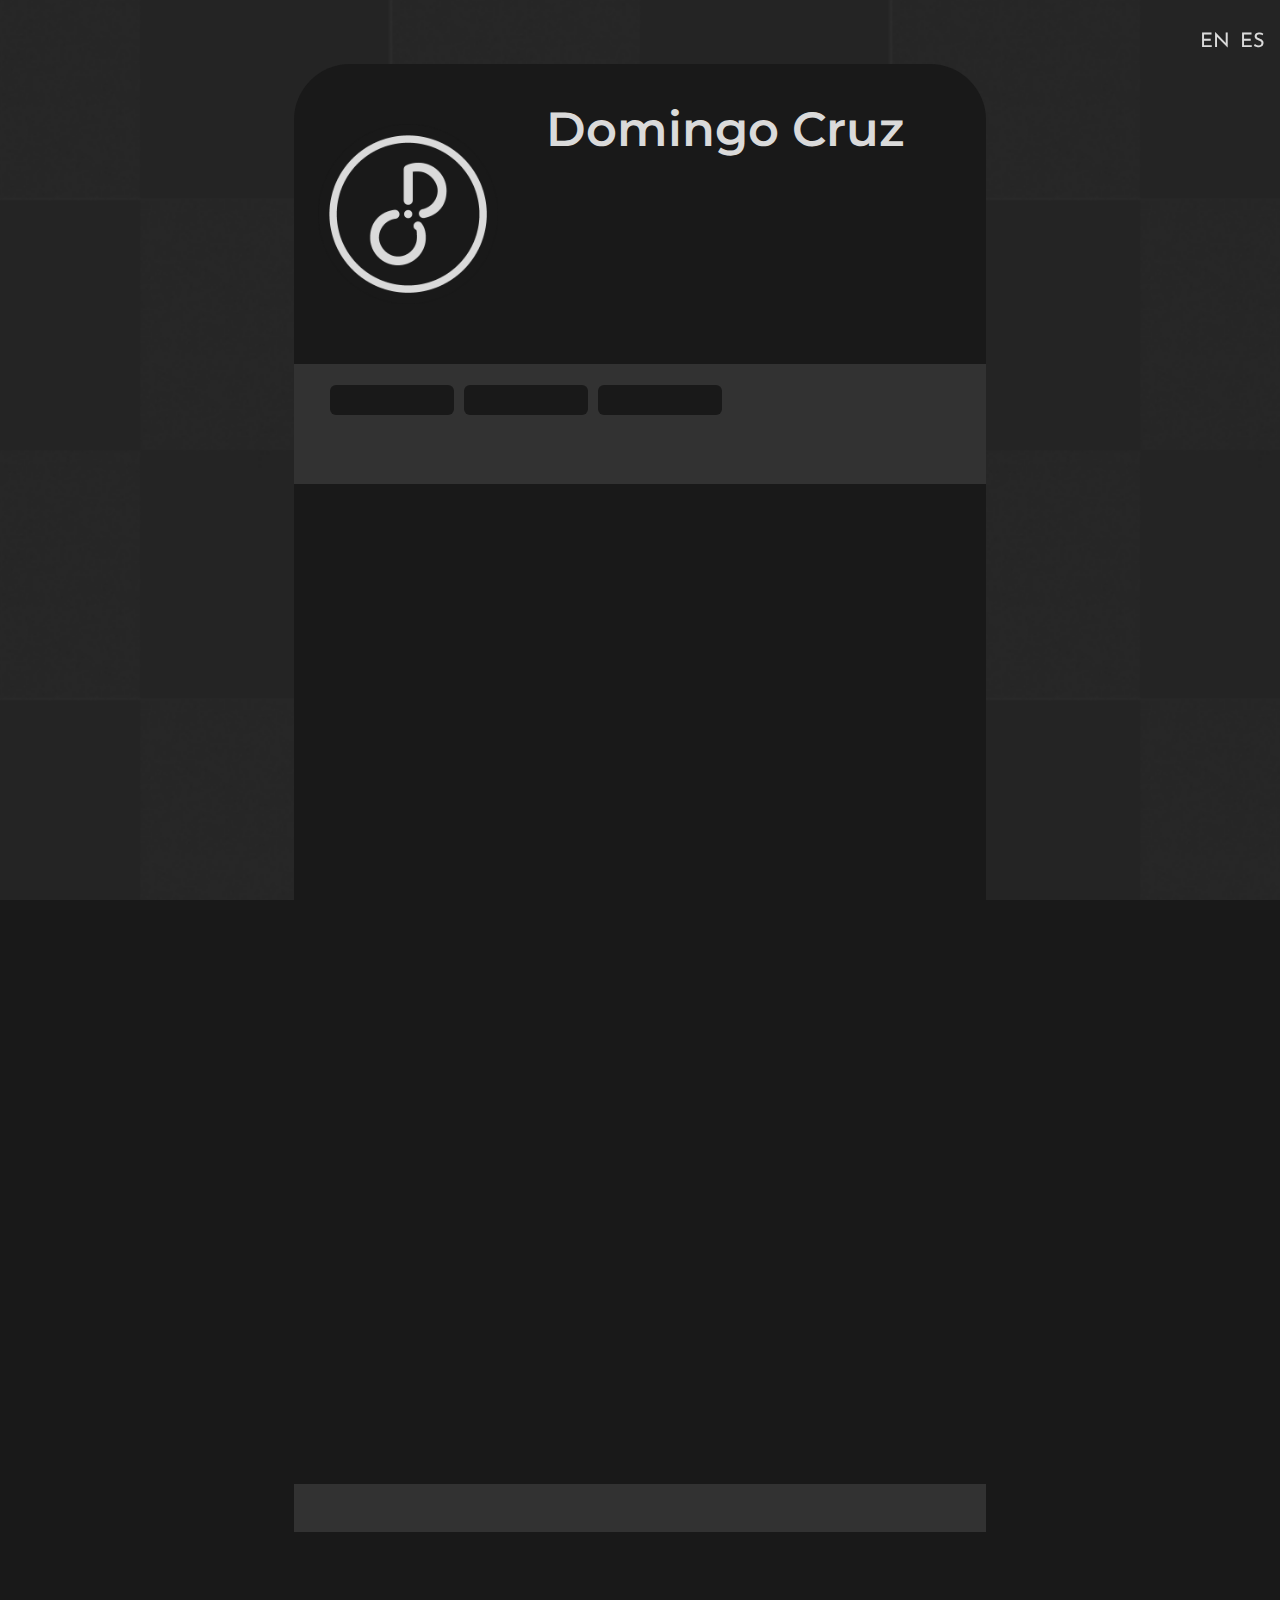
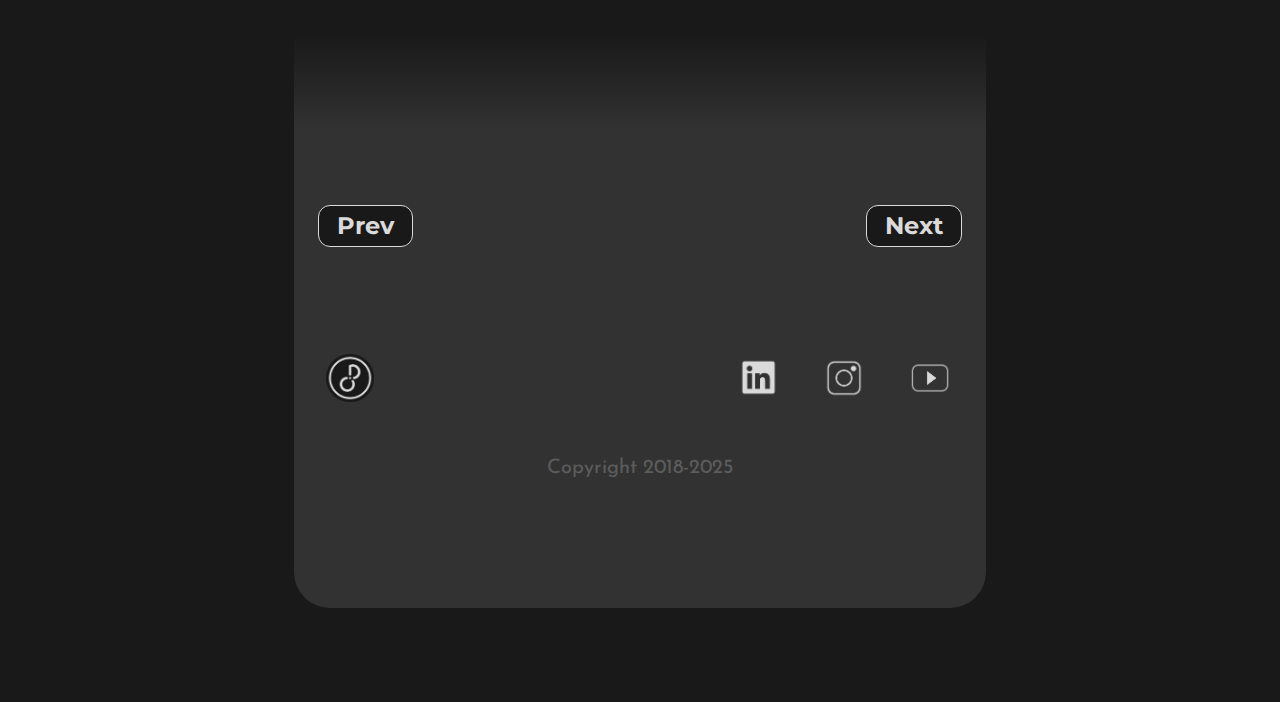
<file: index.html>
<!DOCTYPE html>
<html lang="en">

<head>
  <meta charset="utf-8">

  <title>Art, Design, and WebDev by Domingo Cruz</title>

  <link rel="shortcut icon" href="./Assets/DC-Logo.png">
  <link rel="stylesheet" href="./CSS/style.css" type='text/css'>

  <meta name="description"
    content="Panamanian artist with a passion for art, design, animation, media literacy, philosophy, web development, among others. This is a page to showcase my work.">

  <meta name="viewport" content="width=device-width, initial-scale=1.0">
  <meta http-equiv="X-UA-Compatible" content="IE=9">
  <meta http-equiv="Cache-control" content="private">

  <link rel="stylesheet" href="https://cdnjs.cloudflare.com/ajax/libs/font-awesome/6.4.2/css/all.min.css"
    integrity="sha512-z3gLpd7yknf1YoNbCzqRKc4qyor8gaKU1qmn+CShxbuBusANI9QpRohGBreCFkKxLhei6S9CQXFEbbKuqLg0DA=="
    crossorigin="anonymous" referrerpolicy="no-referrer" />

    <script src="https://cdnjs.cloudflare.com/ajax/libs/jquery/3.7.1/jquery.min.js"
    integrity="sha512-v2CJ7UaYy4JwqLDIrZUI/4hqeoQieOmAZNXBeQyjo21dadnwR+8ZaIJVT8EE2iyI61OV8e6M8PP2/4hpQINQ/g=="
    crossorigin="anonymous" referrerpolicy="no-referrer"></script>
  <script src="./JS/script.js"></script>

  <!-- Google Font Links -->
  <link href='https://fonts.googleapis.com/css?family=Montserrat:400,400italic,700,700italic,600,500' rel='stylesheet'
    type='text/css'>
  <link href='https://fonts.googleapis.com/css?family=Josefin Sans:400,400italic,700,700italic,600,500' rel='stylesheet'
    type='text/css'>
  <link href='https://fonts.googleapis.com/css?family=Roboto:400,400italic,700,700italic,600,500' rel='stylesheet'
    type='text/css'>

</head>

<body class="">

  <!-- Language Switcher -->
  <div id="langsw">
    <p class="enbtn">EN</p>
    <p class="esbtn">ES</p>
  </div>

  <!-- Error Splashscreen -->
  <div id="under-construction">
    <div class="stahp"></div>
    <img src="./Assets/DC-Logo.png" alt="Website Logo">
    <h2 class="langtext entext">This website is currently undergoing maintenance.</br>
      Please check back later</h2>
    <h2 class="langtext estext">Se le está dando mantenimiento a esta página ahora mismo.</br>
      Por favor intenta acceder nuevamente más tarde</h2>
  </div>

  <!-- Header -->
  <header>
    <div class="header">
      <div class="logo">
        <a href="index.html" target="_self">
          <img src="./Assets/DC-Logo.png" alt="Website Logo">
        </a>
      </div>
      <div class="header-info">
        <div class="website-header">
          <h1>Domingo Cruz</h1>
        </div>
        <div class="website-description">
          <h2 class="langtext entext">
            Artist, Animator, Graphic Designer, Web Developer, and more.
          </h2>
          <h2 class="langtext estext">
            Artista, Animador, Diseñador, Desarrollador Web, y mas.
          </h2>
        </div>
      </div>
    </div>
  </header>

  <!-- Menu -->

  <nav>
    <div class="mobile-menu">
      <i class="fa-solid fa-bars mobile-menu-open"></i>
      <i class="fa-solid fa-chevron-right"></i>
    </div>
    <div class="menu-container">
      <a class="menu-button" href="index.html" target="_self">
        <div class="langtext entext">Home</div>
        <div class="langtext estext">Inicio</div>
      </a>
      <a class="menu-button about">
        <div class="langtext entext">About me</div>
        <div class="langtext estext">Sobre mí</div>
      </a>

      <!--English -->
      <a class="menu-button art langtext entext">Art</a>
      <a class="menu-button design langtext entext">Design</a>
      <a class="menu-button video langtext entext">Video</a>
      <!--English -->

      <!--Spanish -->
      <a class="menu-button art langtext estext">Arte</a>
      <a class="menu-button design langtext estext">Diseño</a>
      <a class="menu-button video langtext estext">Videos</a>
      <!--Spanish -->

      <a class="menu-button contact">
        <div class="langtext entext">Contact</div>
        <div class="langtext estext">Contacto</div>
      </a>
    </div>
  </nav>

  <!-- About me -->
  <section id="about-me" class="toggles">
    <i class="fa-solid fa-xmark"></i>
    <div class="divider about-me">
      <h3 class="langtext entext">About me</h3>
      <h3 class="langtext estext">Sobre mí</h3>
    </div>
    <div class="info-container">
      <div class="info-col">
        <div class="profile-pic">
          <img src="./Assets/Portfolio-Picture.jpeg">
        </div>
        <div class="social-icons">
          <a href="https://www.linkedin.com/in/domingocs/" target="_blank">
            <img src="./Assets/In.png" alt="LinkedIn Icon">
          </a>
          <a href="https://www.instagram.com/domingocsart/" target="_blank">
            <img src="./Assets/insta.png" alt="Instagram Icon">
          </a>
          <a href="https://www.youtube.com/channel/UCkju010_NKh3rJeCyDPaGAQ" target="_blank">
            <img src="./Assets/yt.png" alt="Youtube Icon">
          </a>
        </div>
      </div>

      <div class="info-col">
        <div class="info-txt langtext entext">
          <p>Panamanian professional with a passion for art, design, animation, web development, media literacy,
            philosophy, among many other things.</p>
          <p>I aim to bring my own voice and innovative style to the work I do, while offering a new and efficient
            solution to each project; adapting to their individual needs and looking to improve and evolve as a
            professional within the company I work in.</p>
          <p>I studied mechanical engineering in Germany, where I lived for 7 years, before moving back to Panama where
            I went back to college to study Graphic Design</p>
          <p>This is a page to showcase my work.</p>
        </div>
        <div class="info-txt langtext estext">
          <p>Soy un profesional panameño con pasión por el arte digital, diseño gráfico, el diseño de páginas web, la
            animación, producción de audio y video, entre otros.</p>
          <p>Busco llevar mi voz y mi estilo innovador a cada proyecto del que formo parte, y a su vez ofrecer una
            solución nueva y eficiente, adaptándome a las necesidades individuales de cada situación y buscando mejorar
            y evolucionar de manera profesional dentro de mi industria.</p>
          <p>Mi trayectoria me permite ofrecer una perspectiva única, ya que antes de iniciar mis estudios en la rama
            del diseño completé una carrera en Ingeniería Mecánica en Alemania y estoy finamente atento a las tendencias
            y cambios del arte y mercadeo por medio de las redes sociales, buscando información que compila y analiza
            estas tendencias y desarrollando mis propias interpretaciones y voz crítica.</p>
          <p>En esta página deseo demostrar mi trabajo.</p>
        </div>
      </div>
    </div>
  </section>

  <!-- Contact -->
  <section id="contact-info" class="toggles">
    <i class="fa-solid fa-xmark"></i>
    <div class="divider about-me">
      <h3 class="langtext entext">Contact</h3>
      <h3 class="langtext estext">Contacto</h3>
    </div>
    <div class="info-container">
      <div class="info-col">
        <div class="profile-pic">
          <img src="./Assets/Portfolio-Picture.jpeg">
        </div>
        <div class="social-icons">
          <a href="https://www.linkedin.com/in/domingocs/" target="_blank">
            <img src="./Assets/In.png" alt="LinkedIn Icon">
          </a>
          <a href="https://www.instagram.com/domingocsart/" target="_blank">
            <img src="./Assets/insta.png" alt="Instagram Icon">
          </a>
          <a href="https://www.youtube.com/channel/UCkju010_NKh3rJeCyDPaGAQ" target="_blank">
            <img src="./Assets/yt.png" alt="Youtube Icon">
          </a>
        </div>
      </div>

      <div class="info-col">
        <div class="info-txt langtext entext">
          <p>Feel free to get in touch with me through email, or any of my social media accounts.</p>
          <p>Email: domingocruz05@gmail.com</p>
          <p>I speak English, Spanish and German, so feel free to use whichever you are most comfortable with!</p>
        </div>
        <div class="info-txt langtext estext">
          <p>Puedes comunicarte conmigo ya sea a mi correo electrónico o por cualquiera de mis cuentas de redes
            sociales.</p>
          <p>Email: domingocruz05@gmail.com</p>
          <p>Hablo español, inglés, y aleman, asique puedes usar el idioma con el que te sientas más comodo.</p>
        </div>
      </div>
    </div>
  </section>


  <!-- HOMEPAGE CODE -->

  <!-- Pinned Section -->
  <section>
    <div class="divider pinned-section">
      <h1 class="langtext entext">Featured Content</h1>
      <h1 class="langtext estext">Contenido Resaltado</h1>
    </div>
  </section>

  <main id="pinned-section">
    <div id="pinnedposts" class="pinned-content">
      <i class="fa-solid fa-chevron-left pinleft"></i>
      <i class="fa-solid fa-chevron-right pinright"></i>
    </div>
    <div class="pin-slider-bullets"></div>
  </main>

  <!-- Main Section -->
  <section>
    <div class="divider pinned-section">
      <h1 class="langtext entext">All Content</h1>
      <h1 class="langtext estext">Contenido General</h1>
    </div>
  </section>

  <section id="all-section">
    <div id="allposts" class="other-content">
    </div>
  </section>
  <!-- HOMEPAGE CODE END -->

  <!-- Pagination -->
  <section id="pages">
    <div class="transition">
    </div>

    <div class="pagination">
      <a class="menu-button prev">Prev</a>
      <a class="menu-button next">Next</a>
    </div>
  </section>

  <!-- Footer -->
  <footer class="footer">
    <div class="footer-icons">
      <div class="logo">
        <a href="index.html" target="_self">
          <img src="./Assets/DC-Logo.png" alt="Website Logo">
        </a>
      </div>
      <div class="social-icons">
        <a href="https://www.linkedin.com/in/domingocs/" target="_blank">
          <img src="./Assets/In.png" alt="LinkedIn Icon">
        </a>
        <a href="https://www.instagram.com/domingocsart/" target="_blank">
          <img src="./Assets/insta.png" alt="Instagram Icon">
        </a>
        <a href="https://www.youtube.com/channel/UCkju010_NKh3rJeCyDPaGAQ" target="_blank">
          <img src="./Assets/yt.png" alt="Youtube Icon">
        </a>
      </div>
    </div>
    <p class="copyright"> Copyright 2018-2025</p>
    </div>
  </footer>

  <script src="./JS/npfpost.js"></script>
  <script src="./JS/pinpost.js"></script>

  <!-- Script for other libraries-->
  <script src="https://static.tumblr.com/8wlin78/C5Wno0utj/imagesloaded.pkgd.min.js"></script>
  <script src="https://static.tumblr.com/8wlin78/Ll4ncaot0/nivo-lightbox.min.js"></script>
  <script src="https://static.tumblr.com/8wlin78/ysgncaoqo/moment.min.js"></script>
  <script src="https://static.tumblr.com/8wlin78/Q0rncaorg/livestamp.min.js"></script>
</body>
</html>
</file>
<file: CSS/style.css>
/*General Rules*/
#under-construction {
  display: none;
  flex-direction: column;
  align-items: center;
  justify-content: center;
  position: fixed;
  width: 100vw;
  height: 100vh;
  top: 0;
  left: 0;
  background-color: #191919;
  z-index: 1000;
}

#under-construction h2 {
  color: #dadada;
  text-align: left;
  padding: 1vw;
}

#under-construction img {
  width: 20vw;
  padding: 1vw;
}

.stahp {
  position: fixed;
  bottom: 0;
  right: 0;
  width: 5vw;
  height: 5vw;
  /*border: 1px solid blue;*/
}

/*THE LOADING EFFECT*/
.skeleton {
  background-color: #323232;
  /* The shine that's going to move across the skeleton:*/
  background-image: linear-gradient(90deg, rgba(0, 0, 0, 0), rgba(255, 255, 255, 0.5), rgba(0, 0, 0, 0));
  background-size: 40px 100%;
  /* width of the shine*/
  background-repeat: no-repeat;
  /* No need to repeat the shine effect*/
  background-position: left -40px top 0;
  /* Place shine on the left side, with offset on the left based on the width of the shine - see background-size*/
  animation: shine 1s ease infinite;
  /* increase animation time to see effect in 'slow-mo'*/
}

@keyframes shine {
  to {
    /* Move shine from left to right, with offset on the right based on the width of the shine - see background-size*/
    background-position: right -40px top 0;
  }
}
.tx-button {
  display: none !important;
}

#langsw {
  display: flex;
  position: fixed;
  top: 10px;
  right: 10px;
  color: #dadada;
}
#langsw p {
  padding: 0 5px;
  cursor: pointer;
}

.pinned-column.pinned-text > a {
  text-decoration: none;
  color: #a8ccda;
}

.single-content-container.npf-post > article > p:nth-child(1) {
  display: none;
}

body > .iframe-controls-container.iframe-controls-container--unified.iframe-controls-container--overlay.iframe-controls-container--domingocruzart.iframe-controls-container--no-search.iframe-controls-container--stroked-buttons.iframe-controls-container--compact {
  display: none;
}

* {
  box-sizing: border-box;
}

h1 {
  font-family: "Montserrat", serif;
  font-size: 2.5vw;
  font-weight: 600;
  margin-block-start: 0em;
  margin-block-end: 0em;
}

h2 {
  font-family: "Montserrat", serif;
  font-size: 2vw;
  font-weight: 600;
  margin-block-start: 0em;
  margin-block-end: 0em;
}

h3 {
  font-family: "Montserrat", serif;
  font-size: 1.5vw;
  font-weight: 800;
  margin-block-start: 0em;
  margin-block-end: 0em;
}

p {
  font-family: "Josefin Sans", serif;
  font-size: 1.2vw;
  font-weight: 400;
  line-height: 1.2em;
}

a {
  color: #aae2fa;
  font-weight: 700;
  text-decoration: underline;
}

a:hover {
  color: #daa8d7;
  cursor: pointer;
}

body {
  width: 80%;
  overflow-x: hidden;
  margin: 3% auto;
  background: fixed;
  background-image: url("../Assets/BG-pladblack.jpg");
  background-color: #191919;
  background-blend-mode: normal;
  background-repeat: repeat;
  background-position: center;
  background-size: 30vw;
  border-radius: 3vw;
}

/*Scrollbar*/
::-webkit-scrollbar {
  width: 0.5vw;
}

::-webkit-scrollbar-track {
  background: #191919;
  -webkit-transition: all 0.5s ease;
  transition: all 0.5s ease;
}
::-webkit-scrollbar-track:hover {
  -webkit-transition: all 0.5s ease;
  transition: all 0.5s ease;
}

::-webkit-scrollbar-thumb {
  background: #666;
  -webkit-transition: all 0.5s ease;
  transition: all 0.5s ease;
}
::-webkit-scrollbar-thumb:hover {
  background: #777;
  border-radius: 1vw;
  -webkit-transition: all 0.5s ease;
  transition: all 0.5s ease;
}

/*Audio Player

.audio-player {
    height: 7vw;
    width: 100%;
    background: $bg-color;
    color: $ac-color1;
    font-size: 1.25vw;
    line-height: 1.5em;
    font-family: Montserrat;
    padding: 1vw 2vw;
    margin: 1vw 0vw;
    border-radius: 1vw;
    overflow: hidden;
    display: flex;
    flex-direction: row;
    flex-wrap: nowrap;
    justify-content: center;
    align-items: center;

    .play-container {
        display: flex;
        justify-content: flex-start;
        align-items: center;
        width: 10%;
        height: 100%;
        .toggle-play {
            &.play {
              cursor: pointer;
              position: relative;
              left: 1vw;
              height: 0%;
              width: 0%;
              border: 1.5vw solid $bg-color;
              border-left: 3vw solid $ac-color1;
              &:hover {
                border-left: 3vw solid #eaeaea;
                transform: scale(1.1);
              }
            }
            &.pause {
              height: 100%;
              width: 100%;
              cursor: pointer;
              position: relative;
              &:before {
                position: absolute;
                top: 1vw;
                left: 0.5vw;
                background: $ac-color1;
                content: "";
                height: 3vw;
                width: 0.8vw
              }
              &:after {
                position: absolute;
                top: 1vw;
                right: 3.5vw;
                background: $ac-color1;
                content: "";
                height: 3vw;
                width: 0.8vw;
              }
              &:hover {
                transform: scale(1.05);

              }
            }
          }
    }

    .audio-info-container{
        width: 90%;
        height: 100%;
        background-color: $bg-color;
        display: flex;
        flex-wrap: nowrap;
        flex-direction: column;
        justify-content: space-around;
        align-items: center;

        .timeline {
            background: $ac-color1;
            width: 100%;
            height: 2vw;
            border-radius: 0.5vw;
            position: relative;
            cursor: pointer;
            .progress {
              background: $ac-color4;
            border-radius: 0.5vw;

              width: 0%;
              height: 100%;
              transition: 0.25s;
            }
          }

        .time-volume {
            display: flex;
            flex-direction: row;
            align-self: flex-start;
            width: 100%;
            height: 2vw;
            .time {
                display: flex;
                align-self: flex-start;
                width: 15%;
                > * {
                padding: 0.2vw 0.2vw;
                }
                .audio-divider{
                    height: auto;
                }
            }
            .volume-container {
                display: flex;
                flex-direction: row-reverse;
                justify-content: flex-start;
                align-items: center;
                width: 85%;
                cursor: pointer;
                .volume-button {
                    width: 5vw;
                    height: 100%;
                    display: flex;
                    align-items: center;
                    justify-content: center;

                }
                position: relative;
                z-index: 2;
                .volume-slider {
                  position: relative;
                  align-self: center;
                  z-index: -1;
                  width: 0;
                  height: 1vw;
                  background: $ac-color1;
                  transition: .25s;
                  .volume-percentage {
                    background: $ac-color4;
                    height: 100%;
                    width: 75%;
                  }
                }
                &:hover {
                  .volume-slider {
                    width: 50%;
                  }
                }
              }

        }

    }  
}
*/
/*Header*/
.header {
  display: flex;
  flex-direction: row;
  align-items: center;
  justify-content: space-between;
  background: #191919;
  width: auto;
  height: 20vw;
  color: #dadada;
  position: relative;
  border-radius: 3vw 3vw 0vw 0vw;
}
.header .logo {
  display: flex;
  justify-content: center;
  width: 14vw;
  min-width: 14vw;
  height: 14vw;
  position: relative;
  margin: 3vw;
}
.header .logo img {
  width: 100%;
  height: 100%;
}
.header .header-info {
  display: flex;
  flex-direction: column;
  justify-content: flex-start;
  flex-wrap: wrap;
  align-items: center;
  padding: 3vw;
  height: 100%;
}
.header .website-header {
  display: block;
  position: relative;
  width: 100%;
  align-self: flex-start;
  text-align: left;
  padding-bottom: 2vw;
}
.header .website-header h1 {
  font-size: 4vw;
  font-weight: 600;
}
.header .website-description {
  display: block;
  position: relative;
  width: 100%;
  text-align: left;
  color: #dadada;
}
.header .website-description h2 {
  font-size: 1.5vw;
  font-weight: 400;
}

/*Menu*/
.mobile-menu {
  display: none;
}

.menu-container {
  display: flex;
  align-items: center;
  justify-content: center;
  gap: 0.5vw;
  background-color: #323232;
  height: 5vw;
  padding: 0.8vw 2vw;
}

.menu-button {
  display: inline-flex;
  align-items: center;
  justify-content: center;
  height: 100%;
  min-width: -moz-max-content;
  min-width: max-content;
  width: 15%;
  background-color: #191919;
  color: #dadada;
  font-family: "Montserrat", serif;
  font-weight: 600;
  font-size: 1.5vw;
  line-height: 1.2em;
  border-color: transparent;
  border-width: 5px;
  border-style: solid;
  border-radius: 0.3vw;
  transition: all 0.5s ease;
  transition-duration: 0.3s;
  cursor: pointer;
}
.menu-button.art:hover, .menu-button.arte:hover {
  background-color: #00b4ff;
}
.menu-button.design:hover, .menu-button.diseno:hover {
  background-color: #00ff5a;
}
.menu-button.video:hover, .menu-button.videos:hover {
  background-color: #ff465a;
}

.menu-button:hover,
.menu-button.about.active,
.menu-button.content.active {
  background-color: #dadada;
  color: #191919;
  font-weight: 900;
}

a.menu-button {
  text-decoration: none;
}

/*About me Section*/
#about-me,
#contact-info {
  display: block;
  position: absolute;
  overflow-x: hidden;
  z-index: 5;
  width: inherit;
  opacity: 0;
  height: -moz-fit-content;
  height: fit-content;
  transform: translatex(5vw);
  transition: all 0.5s ease;
  transition-duration: 0.3s;
  background-color: transparent;
  pointer-events: none;
}
#about-me.active,
#contact-info.active {
  display: block;
  width: inherit;
  height: -moz-fit-content;
  height: fit-content;
  overflow: hidden;
  transform: translatex(0vw);
  opacity: 1;
  transition: all 0.5s ease;
  transition-duration: 0.3s;
  background-color: transparent;
  pointer-events: auto;
  box-shadow: 0vw 0vw 100vw 10vw #191919;
}
#about-me .info-container,
#contact-info .info-container {
  display: flex;
  justify-content: space-between;
  flex-direction: row;
  flex-wrap: wrap;
  background-color: #191919;
  padding: 3vw 0 0 0;
  position: relative;
  height: 48.5vw;
}
#about-me .info-container .info-col,
#contact-info .info-container .info-col {
  width: 50%;
  height: 100%;
  display: flex;
  flex-direction: column;
  align-items: center;
  justify-content: center;
  position: relative;
}
#about-me .info-container .info-col .profile-pic,
#contact-info .info-container .info-col .profile-pic {
  display: flex;
  width: 100%;
  padding: 0 2vw 2vw 2vw;
  margin: 0;
  align-self: center;
  justify-content: center;
}
#about-me .info-container .info-col .profile-pic img,
#contact-info .info-container .info-col .profile-pic img {
  width: 90%;
  border-color: #dadada;
  border-width: 1vw;
  border-style: solid;
  border-radius: 8%;
}
#about-me .info-container .info-col .social-icons,
#contact-info .info-container .info-col .social-icons {
  display: flex;
  justify-content: space-evenly;
  align-content: space-between;
  width: 100%;
  align-items: center;
  height: auto;
  padding-bottom: 2vw;
}
#about-me .info-container .info-col .social-icons img,
#contact-info .info-container .info-col .social-icons img {
  transition: all 0.5s ease;
  height: 6vw;
}
#about-me .info-container .info-col .social-icons img:hover,
#contact-info .info-container .info-col .social-icons img:hover {
  transition: all 0.5s ease;
  filter: drop-shadow(0 0 0.5vw #dadada);
}
#about-me .info-container .info-col .info-txt,
#contact-info .info-container .info-col .info-txt {
  /*display: block;*/
  display: flex;
  flex-direction: column;
  align-content: flex-start;
  justify-content: flex-start;
  align-items: flex-start;
  flex-wrap: nowrap;
  position: relative;
  height: 100%;
  color: #dadada;
  text-align: justify;
  overflow-y: scroll;
  align-items: center;
  justify-content: center;
  padding: 0 2vw 2vw 2vw;
}
#about-me i,
#contact-info i {
  display: block;
  position: absolute;
  top: 2%;
  right: 2%;
  color: #fff;
  font-size: 1.5vw;
  cursor: pointer;
  transition: all 0.5s ease;
}
#about-me i:hover,
#contact-info i:hover {
  transform: scale(1.1);
  transition: all 0.3s ease;
}

.divider {
  display: flex;
  align-items: center;
  justify-content: space-around;
  background-color: #323232;
  color: #dadada;
  width: 100%;
  height: -moz-fit-content;
  height: fit-content;
  padding: 2vw 3vw;
}
.divider h1,
.divider h2,
.divider h3 {
  font-weight: bolder;
  text-transform: capitalize;
}

/*pinned content slider*/
#pinned-section {
  display: block;
  background-color: #191919;
  height: -moz-fit-content;
  height: fit-content;
  overflow: visible;
}
#pinned-section i {
  display: block;
  position: absolute;
  color: #dadada;
  font-size: 3vw;
  z-index: 4;
  top: 50%;
  transition: all 0.5s ease;
  cursor: pointer;
}
#pinned-section i.pinleft {
  left: -5%;
}
#pinned-section i.pinright {
  right: -5%;
}
#pinned-section i:hover {
  transform: scale(1.1);
  transition: all 0.3s ease;
}
#pinned-section i:active {
  transform: scale(0.8);
  transition: all 0.3s ease;
}

.pinned-content {
  display: flex;
  flex-direction: row;
  flex-wrap: no-wrap;
  gap: 3vw;
  position: relative;
  width: 100%;
  height: 42vw;
  padding: 3vw 3vw 1vw 3vw;
  overflow: visible;
}
.pinned-content > article {
  display: none;
}
.pinned-content .pinned,
.pinned-content .pineado {
  display: block;
  opacity: 0;
  overflow: hidden;
  pointer-events: none;
  min-width: 100%;
  height: 30vw;
  max-height: 38vw;
  transform: translateX(5vw);
  transition: all 0.5s ease;
  position: absolute;
  z-index: 0;
}
.pinned-content .pinned.activecard,
.pinned-content .pineado.activecard {
  display: block;
  position: relative;
  opacity: 1;
  pointer-events: all;
  transform: translateX(0vw);
  transition: all 0.5s ease;
  z-index: 2;
  height: 100%;
  max-height: 100%;
  min-width: 100%;
  background-color: #323232;
  border-radius: 3vw;
  border-color: #dadada;
  border-width: 0.4vw;
  border-style: solid;
}
.pinned-content .pinned.art, .pinned-content .pinned.arte,
.pinned-content .pineado.art,
.pinned-content .pineado.arte {
  border-color: #00b4ff;
}
.pinned-content .pinned.art .tagLabel, .pinned-content .pinned.arte .tagLabel,
.pinned-content .pineado.art .tagLabel,
.pinned-content .pineado.arte .tagLabel {
  background-color: #00b4ff;
}
.pinned-content .pinned.design, .pinned-content .pinned.diseno,
.pinned-content .pineado.design,
.pinned-content .pineado.diseno {
  border-color: #00ff5a;
}
.pinned-content .pinned.design .tagLabel, .pinned-content .pinned.diseno .tagLabel,
.pinned-content .pineado.design .tagLabel,
.pinned-content .pineado.diseno .tagLabel {
  background-color: #00ff5a;
}
.pinned-content .pinned.link,
.pinned-content .pineado.link {
  border-color: #00b4ff;
}
.pinned-content .pinned.link .tagLabel,
.pinned-content .pineado.link .tagLabel {
  background-color: #00b4ff;
}
.pinned-content .pinned.video, .pinned-content .pinned.videos,
.pinned-content .pineado.video,
.pinned-content .pineado.videos {
  border-color: #ff465a;
}
.pinned-content .pinned.video .tagLabel, .pinned-content .pinned.videos .tagLabel,
.pinned-content .pineado.video .tagLabel,
.pinned-content .pineado.videos .tagLabel {
  background-color: #ff465a;
}
.pinned-content .pinned.audio,
.pinned-content .pineado.audio {
  border-color: #00ff5a;
}
.pinned-content .pinned.audio .tagLabel,
.pinned-content .pineado.audio .tagLabel {
  background-color: #00ff5a;
}
.pinned-content .pinned.other,
.pinned-content .pineado.other {
  border-color: #00ff5a;
}
.pinned-content .pinned.other .tagLabel,
.pinned-content .pineado.other .tagLabel {
  background-color: #00ff5a;
}
.pinned-content .pinned .tagLabel,
.pinned-content .pineado .tagLabel {
  width: 12vw;
  height: 2vw;
  border-bottom-right-radius: 3vw;
  display: flex;
  position: absolute;
  top: 0;
  left: 0;
  color: #191919;
  align-items: center;
  justify-content: center;
  z-index: 5;
}

.pinned-content-container {
  display: flex;
  justify-content: space-between;
  align-items: center;
  flex-direction: row;
  flex-wrap: no-wrap;
  border-radius: 3vw;
  padding: 2vw 0vw;
  position: relative;
  height: 100%;
}
.pinned-content-container .pinned-column {
  width: auto;
  height: 100%;
  display: flex;
  flex-direction: column;
  align-items: center;
  justify-content: center;
  color: #dadada;
  overflow-y: scroll;
  overflow-x: hidden;
  padding: 0vw 2vw;
}
.pinned-content-container .pinned-column.pinned-img {
  min-width: 55%;
  max-width: 56%;
  height: 100%;
  align-self: center;
  overflow: hidden;
}
.pinned-content-container .pinned-column.pinned-img img {
  width: 100%;
  height: 100%;
  -o-object-fit: contain;
     object-fit: contain;
  background-color: #191919;
}
.pinned-content-container .pinned-column.pinned-vid {
  min-width: 65%;
  max-width: 66%;
  height: 100%;
  align-self: center;
  overflow: hidden;
}
.pinned-content-container .pinned-column.pinned-vid video {
  width: 100%;
  height: 100%;
  -o-object-fit: contain;
     object-fit: contain;
  background-color: #191919;
}
.pinned-content-container .pinned-column.pinned-vid iframe {
  width: 100%;
  height: 100%;
  -o-object-fit: contain;
     object-fit: contain;
  background-color: #191919;
}
.pinned-content-container .pinned-column.pinned-text {
  height: 100%;
  overflow-y: scroll;
  justify-content: flex-start;
  align-items: flex-start;
  text-align: justify;
  padding: 0vw 2vw 2vw 2vw;
  box-shadow: inset 0vw -2vw 1vw 1vw #323232;
}
.pinned-content-container .pinned-column.pinned-text p,
.pinned-content-container .pinned-column.pinned-text h2 {
  z-index: -1;
}
.pinned-content-container .pinned-column.pinned-text h2 {
  text-align: left;
}
.pinned-content-container .pinned-column.pinned-text .heading1 {
  display: none;
}
.pinned-content-container .pinned-column.pinned-audio {
  height: 100%;
  overflow-y: scroll;
  justify-content: flex-start;
  align-items: flex-start;
  text-align: justify;
}
.pinned-content-container .pinned-column.pinned-audio audio {
  width: 100%;
  min-height: 8vw;
}
.pinned-content-container .pinned-column.pinned-question {
  flex-wrap: nowrap;
  height: 100%;
  overflow-y: scroll;
  justify-content: flex-start;
  align-items: flex-start;
  text-align: justify;
  padding: 0vw 2vw 2vw 2vw;
  box-shadow: inset 0vw -2vw 1vw 1vw #323232;
}
.pinned-content-container .pinned-column.pinned-question p,
.pinned-content-container .pinned-column.pinned-question h2 {
  z-index: -1;
}
.pinned-content-container .pinned-column.pinned-question .question-asker {
  max-width: 60%;
  align-self: flex-end;
  justify-content: space-between;
  display: flex;
  flex-direction: row;
  flex-wrap: nowrap;
}
.pinned-content-container .pinned-column.pinned-question .question-asker img {
  align-self: center;
  width: 5vw;
  height: 5vw;
  margin: 0vw 1vw;
}
.pinned-content-container .pinned-column.pinned-question .question-asker h3 {
  width: -moz-min-content;
  width: min-content;
  max-width: calc(100% - 7vw);
  text-align: end;
  text-overflow: ellipsis;
  overflow: hidden;
}
.pinned-content-container .pinned-column.pinned-link {
  flex-wrap: nowrap;
  height: 100%;
  overflow-y: scroll;
  justify-content: space-between;
  align-items: flex-start;
  text-align: justify;
  padding: 0vw 2vw 2vw 2vw;
  box-shadow: inset 0vw -2vw 1vw 1vw #323232;
}
.pinned-content-container .pinned-column.pinned-link p,
.pinned-content-container .pinned-column.pinned-link h2 {
  z-index: -1;
}
.pinned-content-container .pinned-column.pinned-link .link {
  min-width: 15vw;
  min-height: 15vw;
  align-self: center;
  justify-content: center;
  display: flex;
  flex-direction: row;
  flex-wrap: nowrap;
  background-color: #00b4ff;
  border-color: #00b4ff;
  border-radius: 50%;
  font-size: 8vw;
  align-items: center;
}
.pinned-content-container .pinned-column.pinned-link .link i {
  display: flex;
  height: -moz-fit-content;
  height: fit-content;
}
.pinned-content-container .pinned-column.pinned-chat {
  justify-content: flex-start;
  align-items: flex-start;
  text-align: justify;
  padding: 0vw 2vw 2vw 2vw;
  box-shadow: inset 0vw -2vw 1vw 1vw #323232;
}
.pinned-content-container .pinned-column.pinned-chat p,
.pinned-content-container .pinned-column.pinned-chat h2 {
  z-index: -1;
}
.pinned-content-container .pinned-column.pinned-chat :nth-child(odd) {
  background-color: #323232;
}
.pinned-content-container .pinned-column.pinned-chat :nth-child(even) {
  width: calc(100% + 4vw);
  padding: 1vw 4vw 1vw 2vw;
  transform: translateX(-2vw);
  background-color: #444;
}
.pinned-content-container .pinned-column.pinned-quote {
  justify-content: center;
  align-items: center;
  padding: 0vw 2vw 2vw 2vw;
  box-shadow: inset 0vw -2vw 1vw 1vw #323232;
}
.pinned-content-container .pinned-column.pinned-quote h3 {
  z-index: -1;
  text-align: right;
  min-width: 100%;
}
.pinned-content-container .pinned-column.pinned-quote h3::before {
  content: "- ";
}
.pinned-content-container .pinned-column.pinned-quote h2 {
  z-index: -1;
  text-align: left;
  font-weight: 400;
  font-style: italic;
  margin-bottom: 2vw;
}
.pinned-content-container .pinned-column.pinned-quote h2::after {
  content: "'";
}
.pinned-content-container .pinned-column.pinned-quote h2::before {
  content: "'";
}
.pinned-content-container .pinned-column .img-mult {
  min-width: 55%;
  height: 100%;
  align-self: center;
  overflow: hidden;
}
.pinned-content-container .pinned-column .img-mult img {
  display: none;
  /*position: absolute;*/
  opacity: 0;
  width: 100%;
  height: 100%;
  -o-object-fit: contain;
     object-fit: contain;
  background-color: #191919;
  transition: opacity 0.5s ease-in-out;
}
.pinned-content-container .pinned-column .img-mult img.activeimg {
  display: block;
  /*position: relative;*/
  opacity: 1;
  transition: opacity 0.5s ease-in-out;
}

/*pinned content slider bullets*/
.pin-slider-bullets {
  display: flex;
  flex-wrap: wrap;
  align-items: center;
  justify-content: center;
  gap: 2vw;
  height: -moz-fit-content;
  height: fit-content;
  padding: 1.5vw 2vw 3vw 2vw;
  z-index: 2;
  transition: all 0.3s ease;
}
.pin-slider-bullets :hover {
  transform: scale(1.2);
  transition: all 0.3s ease;
}
.pin-slider-bullets span {
  display: block;
  background-color: #dadada;
  width: 2vw;
  height: 2vw;
  border-radius: 2vw;
  transition: all 0.3s ease;
}
.pin-slider-bullets span.slct {
  transform: scale(1.2);
  background-color: #777;
}
.pin-slider-bullets span.slct.video, .pin-slider-bullets span.slct.videos {
  background-color: #ff465a;
}
.pin-slider-bullets span.slct.art, .pin-slider-bullets span.slct.arte {
  background-color: #00b4ff;
}
.pin-slider-bullets span.slct.design, .pin-slider-bullets span.slct.diseno {
  background-color: #00ff5a;
}
.pin-slider-bullets span.slct.link {
  background-color: #00b4ff;
}
.pin-slider-bullets span.slct.other {
  background-color: #00ff5a;
}
.pin-slider-bullets span.slct.audio {
  background-color: #00ff5a;
}
.pin-slider-bullets span.video:hover, .pin-slider-bullets span.videos:hover {
  background-color: #ff465a;
}
.pin-slider-bullets span.art:hover, .pin-slider-bullets span.arte:hover {
  background-color: #00b4ff;
}
.pin-slider-bullets span.design:hover, .pin-slider-bullets span.diseno:hover {
  background-color: #00ff5a;
}
.pin-slider-bullets span.link:hover {
  background-color: #00b4ff;
}
.pin-slider-bullets span.other:hover {
  background-color: #00ff5a;
}
.pin-slider-bullets span.audio:hover {
  background-color: #00ff5a;
}

/*Other Content Grid*/
.other-content {
  display: grid;
  grid-template-rows: repeat(3, minmax(10px, 1fr));
  grid-template-columns: repeat(3, minmax(10px, 1fr));
  overflow: visible;
  gap: 2vw;
  place-items: center;
  place-content: space-evenly;
  grid-auto-columns: 1fr;
  grid-auto-rows: 1fr;
  grid-auto-flow: row;
  background-color: #191919;
  padding: 3vw;
}
.other-content > :nth-child(odd) {
  background-color: #323232;
  box-shadow: inset 0vw -2vw 1vw 1vw #323232;
}
.other-content > :nth-child(even) {
  background-color: #262626;
  box-shadow: inset 0vw -2vw 1vw 1vw #262626;
}
.other-content .content-container {
  border-color: #dadada;
  border-width: 0.1vw;
  border-style: solid;
}
.other-content .content-container:hover {
  border-color: #dadada;
  border-width: 0.5vw;
  width: 100%;
  height: 100%;
}
.other-content .content-container:visited {
  border-color: #daa8d7;
}
.other-content .art:hover,
.other-content .arte:hover {
  border-color: #00b4ff;
  border-width: 0.5vw;
}
.other-content .design:hover,
.other-content .diseno:hover {
  border-color: #00ff5a;
  border-width: 0.5vw;
}
.other-content .video:hover,
.other-content .videos:hover {
  border-color: #ff465a;
  border-width: 0.5vw;
}
.other-content .audio:hover,
.other-content .other:hover {
  border-color: #00ff5a;
  border-width: 0.5vw;
}

/*General Container*/
.content-container {
  display: flex;
  place-self: center;
  justify-content: space-evenly;
  align-content: space-around;
  flex-direction: row;
  flex-wrap: wrap;
  position: relative;
  width: 100%;
  height: 100%;
  transition: all 0.5s ease;
  transition-duration: 0.3s;
  overflow: hidden;
  aspect-ratio: 1/1;
  color: #dadada;
  text-decoration: none;
  z-index: 1;
}
.content-container h3 {
  font-size: 1.5vw;
  font-weight: 500;
}
.content-container:hover {
  transition: all 0.5s ease;
  transform: scale(1.1);
}
.content-container:hover .post-overlay {
  background-color: transparent;
  background-image: linear-gradient(transparent 65%, #191919);
  opacity: 1;
  transition: all 0.5s ease;
  z-index: 1;
  pointer-events: none;
}
.content-container:hover .post-overlay + h3 {
  display: flex;
  position: absolute;
  width: 100%;
  max-height: 100%;
  padding: 1vw;
  opacity: 1;
  transition: all 0.5s ease;
  background: transparent;
  left: 0;
  bottom: 0;
  z-index: 2;
}
.content-container .post-overlay {
  background-image: linear-gradient(transparent 65%, #191919);
  opacity: 0;
  transition: all 0.5s ease;
  position: absolute;
  z-index: 1;
  width: 100%;
  height: 100%;
  top: 0;
  left: 0;
}
.content-container.art, .content-container.design, .content-container.arte, .content-container.diseno {
  display: flex;
  justify-content: flex-start;
  align-items: flex-end;
}
.content-container.art .text-content, .content-container.design .text-content, .content-container.arte .text-content, .content-container.diseno .text-content {
  display: none;
}
.content-container.art h3, .content-container.design h3, .content-container.arte h3, .content-container.diseno h3 {
  display: flex;
  position: absolute;
  width: 100%;
  max-height: 100%;
  padding: 1vw;
  opacity: 0;
  transition: all 0.5s ease;
  background: transparent;
  left: 0;
  bottom: 0;
  z-index: 2;
}
.content-container.art img, .content-container.design img, .content-container.arte img, .content-container.diseno img {
  width: 100%;
  height: 100%;
  -o-object-fit: cover;
     object-fit: cover;
  pointer-events: none;
}
.content-container.art p, .content-container.design p, .content-container.arte p, .content-container.diseno p {
  display: none;
}
.content-container.art:hover, .content-container.design:hover, .content-container.arte:hover, .content-container.diseno:hover {
  transition: all 0.5s ease;
  overflow: visible;
  width: -moz-fit-content;
  width: fit-content;
  height: -moz-fit-content;
  height: fit-content;
  transform: scale(1.1);
  z-index: 4;
}
.content-container.art:hover h3, .content-container.design:hover h3, .content-container.arte:hover h3, .content-container.diseno:hover h3 {
  opacity: 1;
  transition: all 0.5s ease;
}
.content-container.art:hover img, .content-container.design:hover img, .content-container.arte:hover img, .content-container.diseno:hover img {
  /*object-fit: contain;*/
}
.content-container.video, .content-container.videos {
  display: flex;
  width: 100%;
  height: 100%;
  justify-content: flex-start;
  align-items: flex-end;
}
.content-container.video .text-content, .content-container.videos .text-content {
  display: none;
}
.content-container.video h3, .content-container.videos h3 {
  display: flex;
  position: absolute;
  width: 100%;
  max-height: 100%;
  padding: 1vw;
  opacity: 0;
  transition: all 0.5s ease;
  background: transparent;
  left: 0;
  bottom: 0;
  z-index: 2;
}
.content-container.video video, .content-container.videos video {
  width: 100%;
  height: 100%;
  -o-object-fit: cover;
     object-fit: cover;
  pointer-events: none;
}
.content-container.video iframe, .content-container.videos iframe {
  width: 100%;
  height: 100%;
  -o-object-fit: cover;
     object-fit: cover;
  pointer-events: none;
}
.content-container.video p, .content-container.videos p {
  display: none;
}
.content-container.video:hover, .content-container.videos:hover {
  transition: all 0.5s ease;
  overflow: visible;
  width: -moz-fit-content;
  width: fit-content;
  height: -moz-fit-content;
  height: fit-content;
  transform: scale(1.1);
  z-index: 4;
}
.content-container.video:hover h3, .content-container.videos:hover h3 {
  opacity: 1;
  transition: all 0.5s ease;
}
.content-container.video:hover video, .content-container.videos:hover video {
  /*object-fit: scale-down;*/
}
.content-container.video:hover iframe, .content-container.videos:hover iframe {
  /*object-fit: scale-down;*/
}
.content-container.audio .post-audio {
  display: flex;
  flex-direction: column;
  padding: 1vw;
  width: 100%;
  height: 100%;
  justify-content: flex-start;
  align-items: flex-start;
  overflow-y: scroll;
}
.content-container.audio .post-audio::-webkit-scrollbar-thumb {
  background: #00ff5a;
  -webkit-transition: all 0.5s ease;
  transition: all 0.5s ease;
}
.content-container.audio .post-audio audio {
  width: 100%;
  min-height: 6.5vw;
}
.content-container.audio .post-audio audio::-webkit-media-controls-panel {
  background-color: #dadada;
}
.content-container.text {
  display: flex;
  flex-direction: column;
  flex-wrap: nowrap;
  align-content: flex-start;
  justify-content: flex-start;
  overflow-y: scroll;
  padding: 1vw;
}
.content-container.text::-webkit-scrollbar-thumb {
  background: #dadada;
  -webkit-transition: all 0.5s ease;
  transition: all 0.5s ease;
}
.content-container.text h3 {
  width: 100%;
}
.content-container.text p {
  width: 100%;
  text-align: justify;
}
.content-container.quote {
  display: flex;
  flex-direction: column;
  flex-wrap: nowrap;
  align-content: flex-start;
  justify-content: flex-start;
}
.content-container.quote h3 {
  display: flex;
  position: absolute;
  justify-content: flex-end;
  width: 100%;
  max-height: 100%;
  padding: 1vw;
  opacity: 0;
  transition: all 0.5s ease;
  background: transparent;
  text-align: right;
  left: 0;
  bottom: 0;
  z-index: 2;
  pointer-events: none;
}
.content-container.quote h3::before {
  content: "- ";
}
.content-container.quote h2 {
  font-size: 2vw;
  font-weight: 500;
  font-style: italic;
  padding: 1vw;
  padding-bottom: 5vw;
  overflow-y: scroll;
}
.content-container.quote h2::after {
  content: "'";
}
.content-container.quote h2::before {
  content: "'";
}
.content-container.quote h2::-webkit-scrollbar-thumb {
  background: #dadada;
  -webkit-transition: all 0.5s ease;
  transition: all 0.5s ease;
}
.content-container.quote:hover {
  transition: all 0.5s ease;
}
.content-container.quote:hover h3 {
  opacity: 1;
  transition: all 0.5s ease;
}
.content-container.link {
  display: flex;
  flex-direction: column;
  flex-wrap: nowrap;
  align-content: flex-start;
  justify-content: flex-start;
  padding: 1vw;
  overflow-y: scroll;
  font-size: 5vw;
}
.content-container.link::-webkit-scrollbar-thumb {
  background: #dadada;
  -webkit-transition: all 0.5s ease;
  transition: all 0.5s ease;
}
.content-container.link i {
  margin: 2vw;
  margin-bottom: 1vw;
  align-self: center;
}
.content-container.chat {
  display: flex;
  flex-direction: column;
  flex-wrap: nowrap;
  align-content: flex-start;
  justify-content: flex-start;
  padding-left: 1vw;
  overflow-y: scroll;
}
.content-container.chat::-webkit-scrollbar-thumb {
  background: #dadada;
  -webkit-transition: all 0.5s ease;
  transition: all 0.5s ease;
}
.content-container.chat > :nth-child(odd) {
  background-color: transparent;
  padding: 1vw 0vw 1vw 0vw;
}
.content-container.chat > :nth-child(even) {
  width: calc(100% + 4vw);
  padding: 1vw 4vw 1vw 2vw;
  transform: translateX(-2vw);
  background-color: #444;
}
.content-container.chat p {
  margin: 0;
}
.content-container.question {
  display: flex;
  flex-direction: column;
  flex-wrap: nowrap;
  align-content: flex-start;
  justify-content: flex-start;
  padding: 1vw;
  overflow-y: scroll;
}
.content-container.question::-webkit-scrollbar-thumb {
  background: #dadada;
  -webkit-transition: all 0.5s ease;
  transition: all 0.5s ease;
}
.content-container.question .question-asker {
  align-self: flex-end;
  justify-content: space-between;
  display: flex;
  flex-direction: row;
  flex-wrap: nowrap;
  max-width: 100%;
}
.content-container.question .question-asker img {
  align-self: center;
  width: 5vw;
  height: 5vw;
  margin: 0vw 2vw 0 1vw;
}
.content-container.question .question-asker p {
  width: -moz-min-content;
  width: min-content;
  text-align: end;
  font-size: 1.8vw;
  text-overflow: ellipsis;
  overflow: hidden;
}
.content-container > .img-mult {
  display: flex;
  justify-content: flex-start;
  align-items: flex-end;
  width: 100%;
  height: 100%;
}
.content-container > .img-mult h3 {
  display: flex;
  position: absolute;
  width: 100%;
  max-height: 100%;
  padding: 1vw;
  opacity: 0;
  transition: all 0.5s ease;
  background: transparent;
  left: 0;
  bottom: 0;
  z-index: 2;
}
.content-container > .img-mult img {
  display: block;
  position: absolute;
  opacity: 0;
  width: 100%;
  height: 100%;
  -o-object-fit: cover;
     object-fit: cover;
  pointer-events: none;
  transition: opacity 0.5s ease-in-out;
}
.content-container > .img-mult img.activeimg {
  display: block;
  position: relative;
  opacity: 1;
  transition: opacity 0.5s ease-in-out;
}
.content-container > .img-mult:hover {
  transition: all 0.5s ease;
  overflow: visible;
}
.content-container > .img-mult:hover h3 {
  opacity: 1;
  transition: all 0.5s ease;
}
.content-container > .img-mult:hover img.activeimg {
  /*object-fit: contain;*/
}
.content-container .post-overlay + h3 {
  display: flex;
  position: absolute;
  width: 100%;
  max-height: 100%;
  padding: 1vw;
  opacity: 0;
  transition: all 0.5s ease;
  background: transparent;
  left: 0;
  bottom: 0;
  z-index: 2;
}

/*Single Post Rules*/
.singlepost {
  background: #191919;
  color: #dadada;
  width: 100%;
  height: auto;
  display: flex;
  flex-direction: column;
  justify-content: center;
  align-items: flex-start;
  padding: 2vw;
}
.singlepost > .single-content-container {
  display: flex;
  justify-content: space-evenly;
  align-content: start;
  flex-wrap: wrap;
  position: relative;
  height: 100%;
  width: 100%;
  transition: all 0.5s ease;
  transition-duration: 0.3s;
  border-color: #dadada;
  border-width: 0.5vw;
  border-style: solid;
  border-radius: 3vw;
}
.singlepost > .single-content-container:hover {
  transform: none;
}
.singlepost > .single-content-container > article {
  width: 100%;
  height: auto;
  padding: 3vw;
}
.singlepost > .single-content-container.art, .singlepost > .single-content-container.arte {
  border-color: #00b4ff;
}
.singlepost > .single-content-container.art > img, .singlepost > .single-content-container.arte > img {
  width: 100%;
  height: -moz-fit-content;
  height: fit-content;
  padding: 2vw;
}
.singlepost > .single-content-container > .pinned-content {
  height: 50vw;
}
.singlepost > .single-content-container > .pinned-content > .pinned,
.singlepost > .single-content-container > .pinned-content .pineado {
  display: block;
  opacity: 0;
  overflow: hidden;
  pointer-events: none;
  width: 20vw;
  height: auto;
  transform: translateX(0vw);
  transition: all 0.5s ease;
  position: absolute;
  top: 0;
  z-index: -1;
  /*object-fit: scale-down;*/
}
.singlepost > .single-content-container > .pinned-content > .pinned.activecard,
.singlepost > .single-content-container > .pinned-content .pineado.activecard {
  display: block;
  height: auto;
  position: relative;
  width: 100%;
  opacity: 1;
  pointer-events: all;
  transform: translateX(0vw);
  transition: all 0.5s ease;
  z-index: 2;
  -o-object-fit: contain;
     object-fit: contain;
  background-color: transparent;
  border-radius: 0vw;
  border: none;
}
.singlepost > .single-content-container.video, .singlepost > .single-content-container.videos {
  border-color: #ff465a;
}
.singlepost > .single-content-container.video video, .singlepost > .single-content-container.videos video {
  width: 100%;
  padding: 2vw 2vw 0vw 2vw;
}
.singlepost > .single-content-container.video iframe, .singlepost > .single-content-container.videos iframe {
  width: 100%;
  padding: 2vw 2vw 0vw 2vw;
}
.singlepost > .single-content-container.audio {
  border-color: #00ff5a;
}
.singlepost > .single-content-container.audio audio {
  width: 100%;
  margin: 3vw;
}
.singlepost > .single-content-container.text > article {
  padding: 3vw;
}
.singlepost > .single-content-container.question {
  justify-content: flex-end;
}
.singlepost > .single-content-container.question h2 {
  width: 100%;
  margin: 2vw;
}
.singlepost > .single-content-container.question > .question-asker {
  display: flex;
  align-self: center;
  justify-content: flex-end;
  flex-direction: row;
  flex-wrap: nowrap;
  margin: 3vw;
}
.singlepost > .single-content-container.question > .question-asker img {
  align-self: center;
  width: 8vw;
  height: 8vw;
  margin: 0vw 1vw;
}
.singlepost > .single-content-container.question > .question-asker h3 {
  width: -moz-min-content;
  width: min-content;
  text-align: end;
  text-overflow: ellipsis;
  overflow: hidden;
}
.singlepost > .single-content-container.quote article {
  padding: 3vw;
}
.singlepost > .single-content-container.quote article h2 {
  font-weight: 400;
  font-style: italic;
}
.singlepost > .single-content-container.quote article h2::after {
  content: "'";
}
.singlepost > .single-content-container.quote article h2::before {
  content: "'";
}
.singlepost > .single-content-container.quote article h3 {
  text-align: end;
}
.singlepost > .single-content-container.quote article h3::before {
  content: "- ";
}
.singlepost > .single-content-container.chat > article {
  padding: 3vw;
}
.singlepost > .single-content-container.chat > article :nth-child(odd) {
  background-color: transparent;
  padding: 1vw 4vw 1vw 2vw;
  transform: translateX(-3vw);
}
.singlepost > .single-content-container.chat > article :nth-child(even) {
  width: calc(100% + 6vw);
  padding: 1vw 4vw 1vw 2vw;
  transform: translateX(-3vw);
  background-color: #323232;
}
.singlepost > .single-content-container.link .link-info {
  display: flex;
  flex-direction: column;
  justify-content: center;
  width: 100%;
  padding: 3vw;
}
.singlepost > .single-content-container.link .link-info a {
  display: flex;
  flex-direction: column;
  justify-content: center;
}
.singlepost > .single-content-container.link .link-info a h3 {
  text-align: end;
}
.singlepost > .single-content-container.link .link-info a img {
  width: 80%;
  align-self: center;
  padding-bottom: 3vw;
}

/* end*/
/*Video Size Fix*/
/*NEEDS REVISION*/
.tumblr_video_container {
  width: 100% !important;
  height: 100% !important;
}

/*Pagination*/
.transition {
  height: 5vw;
  background-image: linear-gradient(to bottom, #191919, #323232);
  display: flex;
  justify-content: space-between;
  align-content: space-between;
  width: 100%;
}

.pagination {
  display: flex;
  height: 10vw;
  background: #323232;
  display: flex;
  justify-content: center;
  align-content: center;
  align-items: center;
  width: 100%;
  padding: 0 3vw;
  gap: 1.5vw;
}
.pagination .menu-button {
  height: 2.5vw;
  width: 2.5vw;
  padding: 0vw 1vw;
  font-size: 1.5vw;
  font-weight: bolder;
  line-height: 0.5em;
  border-radius: 0.6vw;
  border-color: #dadada;
  border-width: 1px;
  border-style: solid;
}
.pagination .menu-button.current_page {
  background-color: #00b4ff;
  color: #191919;
}
.pagination .menu-button.prev, .pagination .menu-button.next {
  width: -moz-fit-content;
  width: fit-content;
}
.pagination .menu-button:hover {
  background-color: #00b4ff;
  color: #fff;
}

.pages {
  width: 100%;
  display: block;
  justify-content: space-around;
  align-content: space-around;
  align-items: center;
  height: auto;
  color: #dadada;
  background: #323232;
}
.pages p {
  color: #dadada;
  height: -moz-min-content;
  height: min-content;
  width: -moz-fit-content;
  width: fit-content;
  margin: auto;
}

/*Footer Stuff*/
.footer {
  height: 15vw;
  background: #323232;
  padding: 3vw;
  border-radius: 0vw 0vw 2vw 2vw;
}
.footer .footer-icons {
  display: flex;
  justify-content: space-between;
  align-content: center;
  align-items: center;
}
.footer .footer-icons .logo {
  width: 20%;
  display: flex;
  justify-content: space-between;
  align-content: space-between;
  align-items: center;
  height: -moz-max-content;
  height: max-content;
}
.footer .footer-icons .logo img {
  transition: all 0.5s ease;
  height: 6vw;
}
.footer .footer-icons .logo img:hover {
  transition: all 0.5s ease;
  transform: scale(1.5);
}
.footer .footer-icons .social-icons {
  display: flex;
  justify-content: space-between;
  width: 30%;
  height: -moz-max-content;
  height: max-content;
}
.footer .footer-icons .social-icons img {
  transition: all 0.5s ease;
  height: 6vw;
}
.footer .footer-icons .social-icons img:hover {
  transition: all 0.5s ease;
  transform: scale(1.5);
}
.footer .copyright {
  width: -moz-fit-content;
  width: fit-content;
  display: block;
  justify-content: space-around;
  align-content: space-around;
  align-items: center;
  height: auto;
  color: #dadada;
  margin: auto;
  padding-top: 2vw;
  opacity: 0.25;
}

/*Customizable CSS Options - quick settings*/
.langtext {
  display: none;
}

.content-container.npf-post:hover {
  width: 100% !important;
  height: 100% !important;
  overflow: hidden;
  transform: scale(1.05) !important;
}

.pinned-column.pinned-text > a {
  text-decoration: none;
  color: #a8ccda;
}

.single-content-container.npf-post > article > p:nth-child(1) {
  display: none;
}

body > .iframe-controls-container.iframe-controls-container--unified.iframe-controls-container--overlay.iframe-controls-container--domingocruzart.iframe-controls-container--no-search.iframe-controls-container--stroked-buttons.iframe-controls-container--compact {
  display: none;
}

.tmblr-iframe--desktop-loggedin-controls.iframe-controls--desktop,
.tmblr-iframe,
.tmblr-iframe--desktop-loggedin-controls,
.iframe-controls--desktop {
  display: none;
}

.single-content-container.video > article > figure.tmblr-full {
  height: -moz-fit-content;
  height: fit-content;
  max-height: 90vh;
}

.single-content-container.video > article > figure.tmblr-full > video {
  height: 100%;
  max-height: 90vh;
}

/*Customizable CSS Options*/
@media only screen and (max-width: 1920px) {
  h1 {
    font-size: 48px;
  }
  h2 {
    font-size: 36px;
  }
  h3 {
    font-size: 24px;
  }
  p {
    font-size: 20px;
  }
  body {
    width: 1140px;
    margin: 3% auto;
    background-size: 500px;
    border-radius: 56px;
  }
  /*Scrollbar*/
  ::-webkit-scrollbar {
    width: 15px;
  }
  /*Header*/
  .header {
    width: auto;
    height: 400px;
    border-radius: 56px 56px 0vw 0vw;
  }
  .header .logo {
    width: 250px;
    min-width: 250px;
    height: 250px;
  }
  .header .logo img {
    width: 100%;
    height: 100%;
  }
  .header .header-info {
    padding: 48px;
    height: 100%;
  }
  .header .website-header {
    width: 100%;
    padding-bottom: 0px;
  }
  .header .website-header h1 {
    font-size: 72px;
    text-align: left;
  }
  .header .website-description {
    width: 100%;
  }
  .header .website-description h2 {
    font-size: 30px;
  }
  /*Menu*/
  .menu-container {
    gap: 10px;
    height: 84px;
    padding: 16px 36px;
  }
  .menu-button {
    height: 100%;
    width: 15%;
    padding: 0 2%;
    font-size: 24px;
    line-height: 1.2em;
    border-radius: 6px;
  }
  /*About me Section*/
  #about-me,
  #contact-info {
    width: inherit;
    height: -moz-fit-content;
    height: fit-content;
    transform: translatex(96px);
  }
  #about-me.active,
  #contact-info.active {
    width: inherit;
    height: -moz-fit-content;
    height: fit-content;
    transform: translatex(0vw);
    box-shadow: 0vw 0vw 1920px 192px #191919;
  }
  #about-me .info-container,
  #contact-info .info-container {
    padding: 56px 0 0 0;
    height: 816px;
  }
  #about-me .info-container .info-col,
  #contact-info .info-container .info-col {
    width: 50%;
    height: 100%;
    overflow-y: scroll;
  }
  #about-me .info-container .info-col .profile-pic,
  #contact-info .info-container .info-col .profile-pic {
    width: 100%;
    padding: 0 36px 36px 36px;
    margin: 0;
  }
  #about-me .info-container .info-col .profile-pic img,
  #contact-info .info-container .info-col .profile-pic img {
    width: 90%;
    border-color: #dadada;
    border-width: 12px;
    border-style: solid;
    border-radius: 8%;
  }
  #about-me .info-container .info-col .social-icons,
  #contact-info .info-container .info-col .social-icons {
    width: 100%;
    height: auto;
    padding-bottom: 36px;
  }
  #about-me .info-container .info-col .social-icons img,
  #contact-info .info-container .info-col .social-icons img {
    height: 112px;
  }
  #about-me .info-container .info-col .social-icons img:hover,
  #contact-info .info-container .info-col .social-icons img:hover {
    filter: drop-shadow(0 0 10px #dadada);
  }
  #about-me .info-container .info-col .info-txt,
  #contact-info .info-container .info-col .info-txt {
    height: 100%;
    padding: 0 36px 36px 36px;
  }
  #about-me i,
  #contact-info i {
    top: 2%;
    right: 2%;
    font-size: 24px;
  }
  .divider {
    width: 100%;
    height: -moz-fit-content;
    height: fit-content;
    padding: 24px 56px;
  }
  .divider h1,
  .divider h2,
  .divider h3 {
    font-weight: bolder;
    font-size: 48px;
  }
  /*pinned content slider*/
  #pinned-section {
    height: -moz-fit-content;
    height: fit-content;
  }
  #pinned-section i {
    font-size: 48px;
    top: 50%;
  }
  #pinned-section i.pinleft {
    left: -5%;
  }
  #pinned-section i.pinright {
    right: -5%;
  }
  .pinned-content {
    gap: 32px;
    width: 100%;
    height: 700px;
    padding: 56px 56px 18px 56px;
  }
  .pinned-content .pinned,
  .pinned-content .pineado {
    min-width: 100%;
    height: 512px;
    max-height: 650px;
    transform: translateX(96px);
  }
  .pinned-content .pinned.activecard,
  .pinned-content .pineado.activecard {
    transform: translateX(0vw);
    height: 100%;
    max-height: 100%;
    min-width: 100%;
    border-radius: 56px;
    border-color: #dadada;
    border-width: 8px;
    border-style: solid;
  }
  .pinned-content .pinned.art, .pinned-content .pinned.arte,
  .pinned-content .pineado.art,
  .pinned-content .pineado.arte {
    border-color: #00b4ff;
  }
  .pinned-content .pinned.design, .pinned-content .pinned.diseno,
  .pinned-content .pineado.design,
  .pinned-content .pineado.diseno {
    border-color: #00ff5a;
  }
  .pinned-content .pinned.link,
  .pinned-content .pineado.link {
    border-color: #00b4ff;
  }
  .pinned-content .pinned.video, .pinned-content .pinned.videos,
  .pinned-content .pineado.video,
  .pinned-content .pineado.videos {
    border-color: #ff465a;
  }
  .pinned-content .pinned.audio,
  .pinned-content .pineado.audio {
    border-color: #00ff5a;
  }
  .pinned-content .pinned.other,
  .pinned-content .pineado.other {
    border-color: #00ff5a;
  }
  .pinned-content .pinned .tagLabel,
  .pinned-content .pineado .tagLabel {
    width: 250px;
    height: 40px;
    border-bottom-right-radius: 56px;
  }
  .pinned-content-container {
    border-radius: 56px;
    padding: 16px 0vw;
    height: 100%;
  }
  .pinned-content-container .pinned-column {
    width: auto;
    height: 100%;
    padding: 0vw 32px;
  }
  .pinned-content-container .pinned-column.pinned-img {
    min-width: 55%;
    height: 100%;
  }
  .pinned-content-container .pinned-column.pinned-img img {
    width: 100%;
    height: 100%;
  }
  .pinned-content-container .pinned-column.pinned-vid {
    min-width: 65%;
    height: 100%;
  }
  .pinned-content-container .pinned-column.pinned-vid video {
    width: 100%;
    height: 100%;
  }
  .pinned-content-container .pinned-column.pinned-vid iframe {
    width: 100%;
    height: 100%;
  }
  .pinned-content-container .pinned-column.pinned-text {
    height: 100%;
    padding: 0vw 32px 32px 32px;
    box-shadow: inset 0vw -32px 16px 16px #323232;
  }
  .pinned-content-container .pinned-column.pinned-audio {
    height: 100%;
  }
  .pinned-content-container .pinned-column.pinned-audio audio {
    width: 100%;
    min-height: -moz-fit-content;
    min-height: fit-content;
    margin: 24px 0px;
  }
  .pinned-content-container .pinned-column.pinned-question {
    height: 100%;
    padding: 0vw 32px 32px 32px;
    box-shadow: inset 0vw -32px 16px 16px #323232;
  }
  .pinned-content-container .pinned-column.pinned-question .question-asker {
    max-width: 80%;
  }
  .pinned-content-container .pinned-column.pinned-question .question-asker img {
    width: 96px;
    height: 96px;
    margin: 0vw 32px;
  }
  .pinned-content-container .pinned-column.pinned-question .question-asker h3 {
    max-width: calc(100% - 136px);
    width: -moz-min-content;
    width: min-content;
  }
  .pinned-content-container .pinned-column.pinned-link {
    height: 100%;
    padding: 0vw 32px 32px 32px;
    box-shadow: inset 0vw -32px 16px 16px #323232;
  }
  .pinned-content-container .pinned-column.pinned-link .link {
    min-width: 224px;
    min-height: 224px;
    font-size: 120px;
  }
  .pinned-content-container .pinned-column.pinned-chat {
    padding: 0vw 32px 32px 32px;
    box-shadow: inset 0vw -32px 16px 16px #323232;
  }
  .pinned-content-container .pinned-column.pinned-chat :nth-child(even) {
    width: calc(100% + 64px);
    padding: 16px 64px 16px 32px;
    transform: translateX(-32px);
  }
  .pinned-content-container .pinned-column.pinned-quote {
    padding: 0vw 32px 32px 32px;
    box-shadow: inset 0vw -32px 16px 16px #323232;
  }
  .pinned-content-container .pinned-column.pinned-quote h3 {
    min-width: 100%;
  }
  .pinned-content-container .pinned-column.pinned-quote h2 {
    margin-bottom: 32px;
  }
  .pinned-content-container .pinned-column .img-mult {
    min-width: 55%;
    height: 100%;
  }
  .pinned-content-container .pinned-column .img-mult img {
    width: 100%;
    height: 100%;
  }
  /*pinned content slider bullets*/
  .pin-slider-bullets {
    gap: 36px;
    height: -moz-fit-content;
    height: fit-content;
    padding: 24px 36px 56px 36px;
  }
  .pin-slider-bullets span {
    width: 36px;
    height: 36px;
    border-radius: 36px;
  }
  /*Other Content Grid*/
  .other-content {
    grid-template-rows: repeat(3, minmax(10px, 1fr));
    grid-template-columns: repeat(3, minmax(10px, 1fr));
    gap: 32px;
    grid-auto-columns: 1fr;
    grid-auto-rows: 1fr;
    padding: 56px;
  }
  .other-content > :nth-child(odd) {
    box-shadow: inset 0vw -32px 16px 16px #323232;
  }
  .other-content > :nth-child(even) {
    box-shadow: inset 0vw -32px 16px 16px #262626;
  }
  .other-content .content-container {
    border-color: #dadada;
    border-width: 2px;
    border-style: solid;
  }
  .other-content .content-container:hover {
    border-width: 10px;
  }
  .other-content .art:hover,
  .other-content .arte:hover {
    border-width: 10px;
    border-color: #00b4ff;
  }
  .other-content .design:hover,
  .other-content .diseno:hover {
    border-width: 10px;
    border-color: #00ff5a;
  }
  .other-content .video:hover,
  .other-content .videos:hover {
    border-width: 10px;
    border-color: #ff465a;
  }
  .other-content .audio:hover,
  .other-content .other:hover {
    border-width: 10px;
    border-color: #00ff5a;
  }
  /*General Container*/
  .content-container {
    width: 100%;
    height: 100%;
  }
  .content-container h3 {
    font-size: 24px;
  }
  .content-container:hover .post-overlay + h3 {
    width: 100%;
    max-height: 100%;
    padding: 18px;
    opacity: 1;
  }
  .content-container .post-overlay {
    width: 100%;
    height: 100%;
  }
  .content-container.art h3, .content-container.arte h3, .content-container.design h3, .content-container.diseno h3 {
    width: 100%;
    max-height: 100%;
    padding: 18px;
  }
  .content-container.art img, .content-container.arte img, .content-container.design img, .content-container.diseno img {
    width: 100%;
    height: 100%;
  }
  .content-container.art:hover, .content-container.arte:hover, .content-container.design:hover, .content-container.diseno:hover {
    width: 100%;
    height: 100%;
  }
  .content-container.video, .content-container.videos {
    width: 100%;
    height: 100%;
  }
  .content-container.video h3, .content-container.videos h3 {
    width: 100%;
    max-height: 100%;
    padding: 18px;
  }
  .content-container.video video, .content-container.videos video {
    width: 100%;
    height: 100%;
  }
  .content-container.video iframe, .content-container.videos iframe {
    width: 100%;
    height: 100%;
  }
  .content-container.video:hover, .content-container.videos:hover {
    width: 100%;
    height: 100%;
  }
  .content-container.audio .post-audio {
    padding: 18px;
    width: 100%;
    height: 100%;
  }
  .content-container.audio .post-audio audio {
    width: 100%;
    min-height: 96px;
  }
  .content-container.text {
    padding: 18px;
  }
  .content-container.text h3 {
    width: 100%;
  }
  .content-container.text p {
    width: 100%;
  }
  .content-container.quote h3 {
    width: 100%;
    max-height: 100%;
    padding: 18px;
  }
  .content-container.quote h2 {
    font-size: 28px;
    padding: 18px;
    padding-bottom: 64px;
  }
  .content-container.link {
    padding: 18px;
    font-size: 96px;
  }
  .content-container.link i {
    margin: 36px;
    margin-bottom: 12px;
    align-self: center;
  }
  .content-container.chat {
    padding-left: 18px;
  }
  .content-container.chat > :nth-child(odd) {
    padding: 12px 0vw 12px 0vw;
  }
  .content-container.chat > :nth-child(even) {
    width: calc(100% + 72px);
    padding: 12px 72px 12px 36px;
    transform: translateX(-36px);
  }
  .content-container.chat p {
    margin: 0;
  }
  .content-container.question {
    padding: 18px;
  }
  .content-container.question .question-asker {
    max-width: 100%;
  }
  .content-container.question .question-asker img {
    width: 48px;
    height: 48px;
    margin: 0vw 36px 0 18px;
  }
  .content-container.question .question-asker p {
    width: -moz-min-content;
    width: min-content;
    font-size: 18px;
  }
  .content-container > .img-mult {
    width: 100%;
    height: 100%;
  }
  .content-container > .img-mult h3 {
    width: 100%;
    max-height: 100%;
    padding: 18px;
  }
  .content-container > .img-mult img {
    width: 100%;
    height: 100%;
  }
  .content-container .post-overlay + h3 {
    width: 100%;
    max-height: 100%;
    padding: 18px;
  }
  /*Single Post Rules*/
  .singlepost {
    width: 100%;
    height: auto;
    padding: 36px;
  }
  .singlepost > .single-content-container {
    height: 100%;
    width: 100%;
    border-color: #dadada;
    border-width: 8px;
    border-style: solid;
    border-radius: 56px;
  }
  .singlepost > .single-content-container > article {
    width: 100%;
    height: auto;
    padding: 56px;
  }
  .singlepost > .single-content-container.art, .singlepost > .single-content-container.arte {
    border-color: #00b4ff;
  }
  .singlepost > .single-content-container.art > img, .singlepost > .single-content-container.arte > img {
    width: 100%;
    height: -moz-fit-content;
    height: fit-content;
    padding: 36px;
  }
  .singlepost > .single-content-container > .pinned-content {
    height: 800px;
  }
  .singlepost > .single-content-container > .pinned-content > .pinned,
  .singlepost > .single-content-container > .pinned-content .pineado {
    width: 384px;
    height: auto;
    transform: translateX(0vw);
  }
  .singlepost > .single-content-container > .pinned-content > .pinned.activecard,
  .singlepost > .single-content-container > .pinned-content .pineado.activecard {
    height: auto;
    transform: translateX(0vw);
  }
  .singlepost > .single-content-container.video, .singlepost > .single-content-container.videos {
    border-color: #ff465a;
  }
  .singlepost > .single-content-container.video video, .singlepost > .single-content-container.videos video {
    width: 100%;
    padding: 12px;
  }
  .singlepost > .single-content-container.video iframe, .singlepost > .single-content-container.videos iframe {
    width: 100%;
    padding: 36px 36px 0vw 36px;
  }
  .singlepost > .single-content-container.audio {
    border-color: #00ff5a;
  }
  .singlepost > .single-content-container.audio audio {
    width: 100%;
    margin: 56px;
  }
  .singlepost > .single-content-container.text > article {
    padding: 56px;
  }
  .singlepost > .single-content-container.question h2 {
    width: 100%;
    margin: 36px;
  }
  .singlepost > .single-content-container.question > .question-asker {
    display: flex;
    align-self: center;
    justify-content: flex-end;
    flex-direction: row;
    flex-wrap: nowrap;
    margin: 56px;
  }
  .singlepost > .single-content-container.question > .question-asker img {
    align-self: center;
    width: 124px;
    height: 124px;
    margin: 0vw 18px;
  }
  .singlepost > .single-content-container.question > .question-asker h3 {
    width: -moz-min-content;
    width: min-content;
    text-align: end;
  }
  .singlepost > .single-content-container.quote article {
    padding: 56px;
  }
  .singlepost > .single-content-container.quote article h2 {
    font-weight: 400;
    font-style: italic;
  }
  .singlepost > .single-content-container.chat > article {
    padding: 3vw;
  }
  .singlepost > .single-content-container.chat > article :nth-child(odd) {
    background-color: transparent;
    padding: 18px 72px 18px 36px;
    transform: translateX(-54px);
  }
  .singlepost > .single-content-container.chat > article :nth-child(even) {
    width: calc(100% + 108px);
    padding: 18px 72px 18px 36px;
    transform: translateX(-54px);
    background-color: #323232;
  }
  .singlepost > .single-content-container.link .link-info {
    display: flex;
    flex-direction: column;
    justify-content: center;
    width: 100%;
    padding: 56px;
  }
  .singlepost > .single-content-container.link .link-info img {
    width: 80%;
    padding-bottom: 36px;
  }
  #PostDate h3 {
    font-size: 36px;
  }
  /*Pagination*/
  .transition {
    height: 96px;
    width: 100%;
  }
  .pagination {
    height: 192px;
    width: 100%;
    padding: 0 36px;
    gap: 32px;
  }
  .pagination .menu-button {
    height: 42px;
    width: 42px;
    padding: 0vw 18px;
    font-size: 24px;
    line-height: 0.5em;
    border-radius: 12px;
    border-color: #dadada;
    border-width: 1px;
    border-style: solid;
  }
  .pagination .menu-button.prev, .pagination .menu-button.next {
    width: -moz-fit-content;
    width: fit-content;
  }
  .pages {
    width: 100%;
    height: auto;
  }
  .pages p {
    height: -moz-min-content;
    height: min-content;
    width: -moz-fit-content;
    width: fit-content;
    margin: auto;
  }
  /*Footer Stuff*/
  .footer {
    height: 286px;
    padding: 56px;
    border-radius: 0vw 0vw 36px 36px;
  }
  .footer .footer-icons .logo {
    width: 20%;
    height: -moz-max-content;
    height: max-content;
  }
  .footer .footer-icons .logo img {
    height: 72px;
  }
  .footer .footer-icons .social-icons {
    width: 25%;
    height: -moz-max-content;
    height: max-content;
  }
  .footer .footer-icons .social-icons img {
    height: 72px;
  }
  .footer .copyright {
    width: -moz-fit-content;
    width: fit-content;
    height: auto;
    margin: auto;
  }
}
@media only screen and (max-width: 1280px) {
  h1 {
    font-size: 36px;
  }
  h2 {
    font-size: 28px;
  }
  h3 {
    font-size: 24px;
  }
  p {
    font-size: 20px;
  }
  body {
    width: 692px;
    margin: 5% auto;
    background-size: 500px;
    border-radius: 56px;
  }
  /*Scrollbar*/
  ::-webkit-scrollbar {
    width: 8px;
  }
  /*Header*/
  .header {
    width: auto;
    height: 300px;
    border-radius: 56px 56px 0vw 0vw;
  }
  .header .logo {
    width: 180px;
    min-width: 180px;
    height: 180px;
    margin: 24px;
  }
  .header .logo img {
    width: 100%;
    height: 100%;
  }
  .header .header-info {
    width: 80%;
    padding: 36px 24px;
    height: 100%;
  }
  .header .website-header {
    width: 100%;
  }
  .header .website-header h1 {
    font-size: 48px;
  }
  .header .website-description {
    width: 100%;
  }
  .header .website-description h2 {
    font-size: 22px;
  }
  /*Menu*/
  .menu-container {
    justify-content: flex-start;
    gap: 10px;
    height: 72px;
    padding: 16px 36px;
    overflow-x: scroll;
  }
  .menu-container::-webkit-scrollbar {
    display: none;
  }
  .menu-button {
    height: -moz-fit-content;
    height: fit-content;
    width: 20%;
    font-size: 24px;
    line-height: 1em;
    border-radius: 6px;
    padding: 10px;
  }
  /*About me Section*/
  #about-me,
  #contact-info {
    width: inherit;
    height: -moz-fit-content;
    height: fit-content;
    transform: translatex(96px);
  }
  #about-me.active,
  #contact-info.active {
    width: inherit;
    height: -moz-fit-content;
    height: fit-content;
    transform: translatex(0vw);
    box-shadow: 0vw 0vw 1280px 192px #191919;
  }
  #about-me .info-container,
  #contact-info .info-container {
    flex-direction: column;
    padding: 56px 0 0 0;
    height: -moz-fit-content;
    height: fit-content;
    overflow-y: scroll;
  }
  #about-me .info-container .info-col,
  #contact-info .info-container .info-col {
    width: 100%;
    height: 100%;
    overflow-y: hidden;
  }
  #about-me .info-container .info-col .profile-pic,
  #contact-info .info-container .info-col .profile-pic {
    width: 100%;
    padding: 0 36px 36px 36px;
    margin: 0;
  }
  #about-me .info-container .info-col .profile-pic img,
  #contact-info .info-container .info-col .profile-pic img {
    width: 90%;
    border-color: #dadada;
    border-width: 12px;
    border-style: solid;
    border-radius: 8%;
  }
  #about-me .info-container .info-col .social-icons,
  #contact-info .info-container .info-col .social-icons {
    width: 100%;
    height: auto;
    padding-bottom: 36px;
  }
  #about-me .info-container .info-col .social-icons img,
  #contact-info .info-container .info-col .social-icons img {
    height: 112px;
  }
  #about-me .info-container .info-col .social-icons img:hover,
  #contact-info .info-container .info-col .social-icons img:hover {
    filter: drop-shadow(0 0 10px #dadada);
  }
  #about-me .info-container .info-col .info-txt,
  #contact-info .info-container .info-col .info-txt {
    height: 100%;
    padding: 0 36px 36px 36px;
  }
  #about-me .info-container i,
  #contact-info .info-container i {
    top: 2%;
    right: 2%;
    font-size: 24px;
  }
  .divider {
    width: 100%;
    height: -moz-fit-content;
    height: fit-content;
    padding: 24px 56px;
  }
  .divider h1,
  .divider h2,
  .divider h3 {
    font-weight: bolder;
    font-size: 36px;
  }
  /*pinned content slider*/
  #pinned-section {
    height: -moz-fit-content;
    height: fit-content;
  }
  #pinned-section i {
    display: none;
  }
  .pinned-content {
    gap: 32px;
    width: 100%;
    height: 1000px;
    padding: 32px 32px 96px 32px;
    overflow-x: scroll;
  }
  .pinned-content::-webkit-scrollbar {
    display: block;
    width: 5px;
  }
  .pinned-content::-webkit-scrollbar-thumb {
    background: #00b4ff;
  }
  .pinned-content ::-webkit-scrollbar {
    display: none;
  }
  .pinned-content .pinned,
  .pinned-content .pineado {
    position: relative;
    opacity: 1;
    min-width: 95%;
    height: 100%;
    max-height: 100%;
    transform: none;
    border-color: #dadada;
    border-width: 8px;
    border-style: solid;
    border-radius: 56px;
    background-color: #323232;
    pointer-events: all;
  }
  .pinned-content .pinned.activecard,
  .pinned-content .pineado.activecard {
    position: relative;
    transform: none;
    height: 100%;
    max-height: 100%;
    min-width: 95%;
    border-radius: 56px;
    border-color: #dadada;
    border-width: 8px;
    border-style: solid;
  }
  .pinned-content .pinned.art, .pinned-content .pinned.arte,
  .pinned-content .pineado.art,
  .pinned-content .pineado.arte {
    border-color: #00b4ff;
  }
  .pinned-content .pinned.design, .pinned-content .pinned.diseno,
  .pinned-content .pineado.design,
  .pinned-content .pineado.diseno {
    border-color: #00ff5a;
  }
  .pinned-content .pinned.link,
  .pinned-content .pineado.link {
    border-color: #00b4ff;
  }
  .pinned-content .pinned.video, .pinned-content .pinned.videos,
  .pinned-content .pineado.video,
  .pinned-content .pineado.videos {
    border-color: #ff465a;
  }
  .pinned-content .pinned.audio,
  .pinned-content .pineado.audio {
    border-color: #00ff5a;
  }
  .pinned-content .pinned.other,
  .pinned-content .pineado.other {
    border-color: #00ff5a;
  }
  .pinned-content .pinned .tagLabel,
  .pinned-content .pineado .tagLabel {
    top: unset;
    left: unset;
    bottom: 0;
    right: 0;
    border-top-left-radius: 56px;
    width: 200px;
    height: 40px;
    border-bottom-right-radius: 0;
  }
  .pinned-content-container {
    flex-direction: column;
    border-radius: 56px;
    padding: 16px 0vw;
    height: 100%;
  }
  .pinned-content-container .pinned-column {
    width: auto;
    height: 100%;
    padding: 0vw 32px;
  }
  .pinned-content-container .pinned-column.pinned-img {
    min-width: 100%;
    max-width: 100%;
    height: 1000px;
    padding-bottom: 32px;
  }
  .pinned-content-container .pinned-column.pinned-img img {
    width: 100%;
    height: 100%;
  }
  .pinned-content-container .pinned-column.pinned-vid {
    min-width: 100%;
    max-width: 100%;
    height: 550px;
    padding-bottom: 32px;
  }
  .pinned-content-container .pinned-column.pinned-vid video {
    width: 100%;
    height: 100%;
  }
  .pinned-content-container .pinned-column.pinned-vid iframe {
    width: 100%;
    height: 100%;
  }
  .pinned-content-container .pinned-column.pinned-text {
    height: 100%;
    padding: 0vw 32px 32px 32px;
    box-shadow: inset 0vw -32px 16px 16px #323232;
  }
  .pinned-content-container .pinned-column.pinned-audio {
    height: 100%;
  }
  .pinned-content-container .pinned-column.pinned-audio audio {
    width: 100%;
    min-height: -moz-fit-content;
    min-height: fit-content;
    margin: 24px 0px;
  }
  .pinned-content-container .pinned-column.pinned-question {
    height: 100%;
    padding: 0vw 32px 32px 32px;
    box-shadow: inset 0vw -32px 16px 16px #323232;
  }
  .pinned-content-container .pinned-column.pinned-question .question-asker {
    max-width: 80%;
  }
  .pinned-content-container .pinned-column.pinned-question .question-asker img {
    width: 96px;
    height: 96px;
    margin: 0vw 32px;
  }
  .pinned-content-container .pinned-column.pinned-question .question-asker h3 {
    max-width: calc(100% - 136px);
    width: -moz-min-content;
    width: min-content;
  }
  .pinned-content-container .pinned-column.pinned-link {
    height: 100%;
    padding: 0vw 32px 32px 32px;
    box-shadow: inset 0vw -32px 16px 16px #323232;
  }
  .pinned-content-container .pinned-column.pinned-link .link {
    width: 224px;
    height: 224px;
    margin: 24px;
  }
  .pinned-content-container .pinned-column.pinned-chat {
    padding: 0vw 32px 32px 32px;
    box-shadow: inset 0vw -32px 16px 16px #323232;
  }
  .pinned-content-container .pinned-column.pinned-chat :nth-child(even) {
    width: calc(100% + 64px);
    padding: 16px 64px 16px 32px;
    transform: translateX(-32px);
  }
  .pinned-content-container .pinned-column.pinned-quote {
    padding: 0vw 32px 32px 32px;
    box-shadow: inset 0vw -32px 16px 16px #323232;
  }
  .pinned-content-container .pinned-column.pinned-quote h3 {
    min-width: 100%;
  }
  .pinned-content-container .pinned-column.pinned-quote h2 {
    margin-bottom: 32px;
  }
  .pinned-content-container .pinned-column .img-mult {
    min-width: 100%;
    height: 1000px;
    padding-bottom: 32px;
  }
  .pinned-content-container .pinned-column .img-mult img {
    width: 100%;
    height: 100%;
  }
  /*pinned content slider bullets*/
  .pin-slider-bullets {
    gap: 36px;
    height: -moz-fit-content;
    height: fit-content;
    padding: 0;
  }
  .pin-slider-bullets span {
    display: none;
    width: 36px;
    height: 36px;
    border-radius: 36px;
  }
  .pin-slider-bullets span.sldbtn {
    opacity: 0.5;
  }
  .pin-slider-bullets span.video, .pin-slider-bullets span.videos {
    background-color: #ff465a;
  }
  .pin-slider-bullets span.art, .pin-slider-bullets span.arte {
    background-color: #00b4ff;
  }
  .pin-slider-bullets span.design, .pin-slider-bullets span.diseno {
    background-color: #00ff5a;
  }
  .pin-slider-bullets span.link {
    background-color: #00b4ff;
  }
  .pin-slider-bullets span.other {
    background-color: #00ff5a;
  }
  .pin-slider-bullets span.audio {
    background-color: #00ff5a;
  }
  .pin-slider-bullets span.slct {
    opacity: 1;
  }
  .pin-slider-bullets > .slct {
    opacity: 1;
  }
  /*Other Content Grid*/
  .other-content {
    grid-template-rows: repeat(3, minmax(10px, 1fr));
    grid-template-columns: repeat(2, minmax(10px, 1fr));
    gap: 12px;
    grid-auto-columns: 1fr;
    grid-auto-rows: 1fr;
    padding: 24px;
  }
  .other-content > :nth-child(odd) {
    box-shadow: inset 0vw -32px 16px 16px #323232;
  }
  .other-content > :nth-child(even) {
    box-shadow: inset 0vw -32px 16px 16px #262626;
  }
  .other-content .content-container {
    border-color: #dadada;
    border-width: 2px;
    border-style: solid;
  }
  .other-content .content-container:hover {
    border-width: 6px;
    border-color: #dadada;
  }
  .other-content .art:hover, .other-content.arte:hover {
    border-width: 6px;
    border-color: #00b4ff;
  }
  .other-content .design:hover,
  .other-content .diseno:hover {
    border-width: 6px;
    border-color: #00ff5a;
  }
  .other-content .video:hover,
  .other-content .videos:hover {
    border-width: 6px;
    border-color: #ff465a;
  }
  .other-content .audio:hover,
  .other-content .other:hover {
    border-width: 6px;
    border-color: #00ff5a;
  }
  /*General Container*/
  .content-container {
    width: 100%;
  }
  .content-container h3 {
    font-size: 36px;
  }
  .content-container:hover .post-overlay + h3 {
    width: 100%;
    max-height: 100%;
    padding: 18px;
    opacity: 1;
  }
  .content-container .post-overlay {
    width: 100%;
    height: 100%;
    opacity: 1;
  }
  .content-container .post-overlay + h3 {
    opacity: 1;
  }
  .content-container.art h3, .content-container.arte h3, .content-container.design h3, .content-container.diseno h3 {
    width: 100%;
    max-height: 100%;
    padding: 18px;
  }
  .content-container.art img, .content-container.arte img, .content-container.design img, .content-container.diseno img {
    width: 100%;
    height: 100%;
  }
  .content-container.art:hover, .content-container.arte:hover, .content-container.design:hover, .content-container.diseno:hover {
    width: -moz-fit-content;
    width: fit-content;
    height: -moz-fit-content;
    height: fit-content;
  }
  .content-container.video, .content-container.videos {
    width: 100%;
    height: 100%;
  }
  .content-container.video h3, .content-container.videos h3 {
    width: 100%;
    max-height: 100%;
    padding: 18px;
  }
  .content-container.video video, .content-container.videos video {
    width: 100%;
    height: 100%;
  }
  .content-container.video iframe, .content-container.videos iframe {
    width: 100%;
    height: 100%;
  }
  .content-container.video:hover, .content-container.videos:hover {
    width: -moz-fit-content;
    width: fit-content;
    height: -moz-fit-content;
    height: fit-content;
  }
  .content-container.audio .post-audio {
    padding: 18px;
    width: 100%;
    height: 100%;
  }
  .content-container.audio .post-audio audio {
    width: 100%;
    min-height: 96px;
  }
  .content-container.text {
    padding: 18px;
  }
  .content-container.text h3 {
    width: 100%;
  }
  .content-container.text p {
    width: 100%;
  }
  .content-container.quote h3 {
    width: 100%;
    max-height: 100%;
    padding: 18px;
  }
  .content-container.quote h2 {
    font-size: 28px;
    padding: 18px;
    padding-bottom: 64px;
  }
  .content-container.link {
    padding: 18px;
    font-size: 96px;
  }
  .content-container.link i {
    margin: 36px;
    margin-bottom: 12px;
    align-self: center;
  }
  .content-container.chat {
    padding-left: 18px;
  }
  .content-container.chat > :nth-child(odd) {
    padding: 12px 0vw 12px 0vw;
  }
  .content-container.chat > :nth-child(even) {
    width: calc(100% + 72px);
    padding: 12px 72px 12px 36px;
    transform: translateX(-36px);
  }
  .content-container.chat p {
    margin: 0;
  }
  .content-container.question {
    padding: 18px;
  }
  .content-container.question .question-asker {
    max-width: 100%;
  }
  .content-container.question .question-asker img {
    width: 48px;
    height: 48px;
    margin: 0vw 36px 0 18px;
  }
  .content-container.question .question-asker p {
    width: -moz-min-content;
    width: min-content;
    font-size: 18px;
  }
  .content-container > .img-mult {
    width: 100%;
    height: 100%;
  }
  .content-container > .img-mult h3 {
    width: 100%;
    max-height: 100%;
    padding: 18px;
  }
  .content-container > .img-mult img {
    width: 100%;
    height: 100%;
  }
  .content-container .post-overlay + h3 {
    width: 100%;
    max-height: 100%;
    padding: 18px;
  }
  /*Single Post Rules*/
  .singlepost {
    width: 100%;
    height: auto;
    padding: 36px;
  }
  .singlepost > .single-content-container {
    height: 100%;
    width: 100%;
    border-color: #dadada;
    border-width: 6px;
    border-style: solid;
    border-radius: 56px;
  }
  .singlepost > .single-content-container > article {
    width: 100%;
    height: auto;
    padding: 16px;
  }
  .singlepost > .single-content-container > article p {
    text-align: justify;
  }
  .singlepost > .single-content-container.art, .singlepost > .single-content-container.arte {
    border-color: #00b4ff;
  }
  .singlepost > .single-content-container.art > img, .singlepost > .single-content-container.arte > img {
    width: 100%;
    height: -moz-fit-content;
    height: fit-content;
    padding: 36px;
  }
  .singlepost > .single-content-container > .pinned-content {
    height: 800px;
  }
  .singlepost > .single-content-container > .pinned-content > .pinned,
  .singlepost > .single-content-container > .pinned-content .pineado {
    width: 384px;
    height: auto;
    transform: translateX(0vw);
  }
  .singlepost > .single-content-container > .pinned-content > .pinned.activecard,
  .singlepost > .single-content-container > .pinned-content .pineado.activecard {
    height: auto;
    transform: translateX(0vw);
  }
  .singlepost > .single-content-container.video, .singlepost > .single-content-container.videos {
    border-color: #ff465a;
  }
  .singlepost > .single-content-container.video video, .singlepost > .single-content-container.videos video {
    width: 100%;
    padding: 16px;
  }
  .singlepost > .single-content-container.video iframe, .singlepost > .single-content-container.videos iframe {
    width: 100%;
    padding: 36px 36px 0vw 36px;
  }
  .singlepost > .single-content-container.audio {
    border-color: #00ff5a;
  }
  .singlepost > .single-content-container.audio audio {
    width: 100%;
    margin: 56px;
  }
  .singlepost > .single-content-container.text > article {
    padding: 56px;
  }
  .singlepost > .single-content-container.question h2 {
    width: 100%;
    margin: 36px;
  }
  .singlepost > .single-content-container.question > .question-asker {
    display: flex;
    align-self: center;
    justify-content: flex-end;
    flex-direction: row;
    flex-wrap: nowrap;
    margin: 56px;
  }
  .singlepost > .single-content-container.question > .question-asker img {
    align-self: center;
    width: -moz-min-content;
    width: min-content;
    height: 124px;
    margin: 0vw 18px;
  }
  .singlepost > .single-content-container.question > .question-asker h3 {
    width: -moz-min-content;
    width: min-content;
    max-width: 40%;
    text-align: end;
  }
  .singlepost > .single-content-container.quote article {
    padding: 56px;
  }
  .singlepost > .single-content-container.quote article h2 {
    font-weight: 400;
    font-style: italic;
  }
  .singlepost > .single-content-container.chat > article {
    padding: 24px 0;
  }
  .singlepost > .single-content-container.chat > article :nth-child(odd) {
    background-color: transparent;
    padding: 12px 36px;
    transform: translateX(0px);
  }
  .singlepost > .single-content-container.chat > article :nth-child(even) {
    width: 100%;
    padding: 24px 36px;
    transform: translateX(0px);
    background-color: #323232;
  }
  .singlepost > .single-content-container.link .link-info {
    display: flex;
    flex-direction: column;
    justify-content: center;
    width: 100%;
    padding: 56px;
  }
  .singlepost > .single-content-container.link .link-info img {
    width: 100%;
    padding-bottom: 36px;
  }
  #PostDate .divider {
    flex-direction: column;
  }
  #PostDate h3,
  #PostDate p {
    text-align: center;
    font-size: 24px;
  }
  /*Pagination*/
  .transition {
    height: 96px;
    width: 100%;
  }
  .pagination {
    justify-content: space-between;
    height: 192px;
    width: 100%;
    padding: 0 24px;
    gap: 0;
  }
  .pagination .menu-button {
    height: 42px;
    width: 42px;
    min-width: unset;
    padding: 0vw 18px;
    font-size: 24px;
    line-height: 0.5em;
    border-radius: 12px;
    border-color: #dadada;
    border-width: 1px;
    border-style: solid;
  }
  .pagination .menu-button.prev, .pagination .menu-button.next {
    width: -moz-fit-content;
    width: fit-content;
  }
  .pages {
    width: 100%;
    height: auto;
  }
  .pages p {
    height: -moz-min-content;
    height: min-content;
    width: -moz-fit-content;
    width: fit-content;
    margin: auto;
  }
  /*Footer Stuff*/
  .footer {
    height: 286px;
    padding: 32px;
    border-radius: 0vw 0vw 36px 36px;
  }
  .footer .footer-icons .logo {
    width: 20%;
    height: -moz-max-content;
    height: max-content;
  }
  .footer .footer-icons .logo img {
    height: 48px;
  }
  .footer .footer-icons .social-icons {
    width: 35%;
    height: -moz-max-content;
    height: max-content;
  }
  .footer .footer-icons .social-icons img {
    height: 48px;
  }
  .footer .copyright {
    width: -moz-fit-content;
    width: fit-content;
    height: auto;
    margin: 24px auto;
  }
}
@media only screen and (max-width: 769px) {
  h1 {
    font-size: clamp(32px, 6.25vw, 48px);
  }
  h2 {
    font-size: clamp(26px, 4.25vw, 36px);
  }
  h3 {
    font-size: clamp(22px, 3.6vw, 28px);
  }
  p {
    font-size: clamp(18px, 3.12vw, 24px);
  }
  body {
    width: 100%;
    margin: 10% auto;
    background-size: 50vw;
    background-position: top;
    box-shadow: 0 0 10px 6px #dadada;
    border-radius: 0px;
    overflow-x: hidden;
  }
  #langsw {
    display: none;
  }
  /*Scrollbar*/
  ::-webkit-scrollbar {
    width: 5px;
    display: none;
  }
  /*Header*/
  .header {
    display: flex;
    flex-direction: column;
    width: auto;
    height: 450px;
    border-radius: 0vw;
    align-items: center;
    justify-content: space-between;
  }
  .header .logo {
    width: 40vw;
    height: 40vw;
  }
  .header .logo img {
    width: 100%;
    height: 100%;
  }
  .header .header-info {
    width: 100%;
    padding: 3% 5%;
    height: 100%;
  }
  .header .website-header {
    position: relative;
    justify-self: flex-start;
    padding: 3% 5%;
    width: 100%;
  }
  .header .website-header h1 {
    font-size: clamp(40px, 5vw, 72px);
    text-align: center;
  }
  .header .website-description {
    position: relative;
    width: 100%;
    text-align: center;
  }
  .header .website-description h2 {
    font-size: clamp(20px, 2vw, 64px);
  }
  /*Menu*/
  .mobile-menu {
    display: flex;
    align-items: center;
    justify-content: center;
    position: fixed;
    width: 48px;
    height: 48px;
    font-size: 24px;
    border-radius: 20%;
    top: 0;
    right: 0;
    margin: 16px;
    z-index: 18;
    background-color: #191919;
    border-color: #dadada;
    border-width: 2px;
    border-style: solid;
    cursor: pointer;
    transition: all 0.5s ease;
  }
  .mobile-menu.mobile-menu-open {
    position: fixed;
    right: calc(100% - 80px);
    transition: all 0.5s ease;
  }
  .mobile-menu > i {
    display: none;
    color: #dadada;
  }
  .mobile-menu > i.mobile-menu-open {
    display: block;
  }
  .menu-container {
    flex-direction: column;
    justify-content: flex-start;
    align-items: flex-end;
    position: absolute;
    width: 0%;
    opacity: 0;
    pointer-events: none;
    top: 0;
    right: 0;
    z-index: 10;
    gap: 10px;
    height: 100vh;
    padding: 16px 36px;
    overflow-x: hidden;
    background-color: transparent;
    background-image: linear-gradient(to left, rgba(25, 25, 25, 0.5) 75%, transparent);
    background-blend-mode: overlay;
    transition: all 0.5s ease;
  }
  .menu-container::-webkit-scrollbar {
    display: none;
  }
  .menu-container.mobile-menu-open {
    position: fixed;
    right: 0;
    width: 100vw;
    opacity: 1;
    pointer-events: all;
    transition: all 0.5s ease;
  }
  .menu-button {
    background-color: transparent !important;
    height: -moz-fit-content;
    height: fit-content;
    justify-content: end;
    width: 100%;
    min-width: unset;
    font-size: clamp(24px, 6.25vw, 48px);
    text-align: end;
    line-height: 1em;
    border-radius: 0px;
    padding: 18px 10px;
    border: 0;
  }
  .menu-button:hover,
  .menu-button.about.active,
  .menu-button.content.active {
    box-shadow: none;
    background-color: transparent;
    background-image: linear-gradient(to left, #dadada 80%, transparent);
    border: 0;
    color: #191919;
  }
  /*About me Section*/
  #about-me,
  #contact-info {
    width: 100%;
    height: 100vh;
    transform: translatex(0px);
    transform: translatey(60px);
  }
  #about-me.active,
  #contact-info.active {
    width: inherit;
    height: 100vh;
    position: fixed;
    top: 0;
    left: 0;
    transform: translatex(0vw);
    transform: translatey(0vw);
    box-shadow: 0vw 0vw 1280px 192px #191919;
    z-index: 6;
    overflow-y: scroll;
  }
  #about-me .info-container,
  #contact-info .info-container {
    flex-direction: column;
    padding: 56px 0 0 0;
    height: -moz-fit-content;
    height: fit-content;
    overflow-y: scroll;
  }
  #about-me .info-container .info-col,
  #contact-info .info-container .info-col {
    width: 100%;
    height: -moz-fit-content;
    height: fit-content;
    overflow-y: hidden;
  }
  #about-me .info-container .info-col .profile-pic,
  #contact-info .info-container .info-col .profile-pic {
    width: 100%;
    padding: 0 36px 36px 36px;
    margin: 0;
  }
  #about-me .info-container .info-col .profile-pic img,
  #contact-info .info-container .info-col .profile-pic img {
    width: 90%;
    border-color: #dadada;
    border-width: 12px;
    border-style: solid;
    border-radius: 8%;
  }
  #about-me .info-container .info-col .social-icons,
  #contact-info .info-container .info-col .social-icons {
    width: 100%;
    height: auto;
    padding-bottom: 36px;
  }
  #about-me .info-container .info-col .social-icons img,
  #contact-info .info-container .info-col .social-icons img {
    height: 112px;
  }
  #about-me .info-container .info-col .social-icons img:hover,
  #contact-info .info-container .info-col .social-icons img:hover {
    filter: drop-shadow(0 0 10px #dadada);
  }
  #about-me .info-container .info-col .info-txt,
  #contact-info .info-container .info-col .info-txt {
    height: -moz-fit-content;
    height: fit-content;
    padding: 0 36px 36px 36px;
  }
  #about-me i,
  #contact-info i {
    top: 3%;
    right: unset;
    left: 3%;
    font-size: 24px;
  }
  .divider {
    width: 100%;
    height: -moz-fit-content;
    height: fit-content;
    padding: 24px 56px;
  }
  .divider h1,
  .divider h2,
  .divider h3 {
    font-weight: bolder;
    font-size: clamp(24px, 4vw, 32px);
    text-align: center;
  }
  /*pinned content slider*/
  #pinned-section {
    height: -moz-fit-content;
    height: fit-content;
  }
  #pinned-section i {
    display: none;
  }
  .pinned-content {
    gap: 8%;
    width: 100%;
    height: 85vh;
    padding: 8% 5%;
    overflow-x: scroll;
  }
  .pinned-content::-webkit-scrollbar {
    display: block;
    width: 5px;
  }
  .pinned-content::-webkit-scrollbar-thumb {
    background: #00b4ff;
  }
  .pinned-content ::-webkit-scrollbar {
    display: none;
  }
  .pinned-content .pinned,
  .pinned-content .pineado {
    position: relative;
    opacity: 1;
    width: 95%;
    height: 75vh;
    max-height: 75vh;
    transform: none;
    background-color: #323232;
    border-radius: 24px;
    border-color: #dadada;
    border-width: 8px;
    border-style: solid;
    pointer-events: all;
  }
  .pinned-content .pinned.activecard,
  .pinned-content .pineado.activecard {
    position: relative;
    transform: scale(1);
    height: 75vh;
    max-height: 75vh;
    min-width: 95%;
    border-radius: 24px;
    border-color: #dadada;
    border-width: 8px;
    border-style: solid;
  }
  .pinned-content .pinned.art, .pinned-content .pinned.arte,
  .pinned-content .pineado.art,
  .pinned-content .pineado.arte {
    border-color: #00b4ff;
  }
  .pinned-content .pinned.design, .pinned-content .pinned.diseno,
  .pinned-content .pineado.design,
  .pinned-content .pineado.diseno {
    border-color: #00ff5a;
  }
  .pinned-content .pinned.link,
  .pinned-content .pineado.link {
    border-color: #00b4ff;
  }
  .pinned-content .pinned.video, .pinned-content .pinned.videos,
  .pinned-content .pineado.video,
  .pinned-content .pineado.videos {
    border-color: #ff465a;
  }
  .pinned-content .pinned.audio,
  .pinned-content .pineado.audio {
    border-color: #00ff5a;
  }
  .pinned-content .pinned.other,
  .pinned-content .pineado.other {
    border-color: #00ff5a;
  }
  .pinned-content .pinned .tagLabel,
  .pinned-content .pineado .tagLabel {
    width: 150px;
    height: 35px;
    border-bottom-right-radius: 0;
    top: unset;
    left: unset;
    bottom: 0;
    right: 0;
    border-top-left-radius: 24px;
  }
  .pinned-content-container {
    flex-direction: column;
    border-radius: 56px;
    padding: 0vw;
    height: 100%;
  }
  .pinned-content-container .pinned-column {
    width: auto;
    height: 100%;
    padding: 0vw;
  }
  .pinned-content-container .pinned-column.pinned-img {
    min-width: 100%;
    min-height: 60%;
    padding-bottom: 0;
  }
  .pinned-content-container .pinned-column.pinned-img img {
    width: 100%;
    height: 100%;
  }
  .pinned-content-container .pinned-column.pinned-vid {
    min-width: 100%;
    min-height: 50%;
    padding-bottom: 0;
  }
  .pinned-content-container .pinned-column.pinned-vid video {
    width: 100%;
    height: 100%;
  }
  .pinned-content-container .pinned-column.pinned-vid iframe {
    width: 100%;
    height: 100%;
  }
  .pinned-content-container .pinned-column.pinned-text {
    height: auto;
    padding: 5%;
    box-shadow: inset 0vw -32px 16px 16px #323232;
  }
  .pinned-content-container .pinned-column.pinned-audio {
    padding: 8% 5%;
    height: -moz-fit-content;
    height: fit-content;
    min-height: -moz-fit-content;
    min-height: fit-content;
  }
  .pinned-content-container .pinned-column.pinned-audio audio {
    width: 100%;
    min-height: -moz-fit-content;
    min-height: fit-content;
    margin: 24px 0px;
  }
  .pinned-content-container .pinned-column.pinned-question {
    height: 100%;
    padding: 8% 5%;
    box-shadow: inset 0vw -32px 16px 16px #323232;
    max-width: 100%;
  }
  .pinned-content-container .pinned-column.pinned-question .question-asker {
    max-width: 80%;
  }
  .pinned-content-container .pinned-column.pinned-question .question-asker img {
    width: 96px;
    height: 96px;
    margin: 0vw 32px;
  }
  .pinned-content-container .pinned-column.pinned-question .question-asker h3 {
    max-width: calc(100% - 136px);
    width: -moz-min-content;
    width: min-content;
  }
  .pinned-content-container .pinned-column.pinned-link {
    height: 100%;
    padding: 8% 5%;
    box-shadow: inset 0vw -32px 16px 16px #323232;
  }
  .pinned-content-container .pinned-column.pinned-link .link {
    width: 224px;
    height: 224px;
    min-width: 224px;
    min-height: 224px;
    font-size: 120px;
    margin: 24px;
  }
  .pinned-content-container .pinned-column.pinned-chat {
    padding: 8% 5%;
    box-shadow: inset 0vw -32px 16px 16px #323232;
  }
  .pinned-content-container .pinned-column.pinned-chat :nth-child(even) {
    width: calc(100% + 64px);
    padding: 16px 64px 16px 32px;
    transform: translateX(-32px);
  }
  .pinned-content-container .pinned-column.pinned-quote {
    padding: 8% 5%;
    box-shadow: inset 0vw -32px 16px 16px #323232;
  }
  .pinned-content-container .pinned-column.pinned-quote h3 {
    min-width: 100%;
  }
  .pinned-content-container .pinned-column.pinned-quote h2 {
    margin-bottom: 32px;
  }
  .pinned-content-container .pinned-column .img-mult {
    min-width: 100%;
    height: 100%;
    padding-bottom: 0;
  }
  .pinned-content-container .pinned-column .img-mult img {
    width: 100%;
    height: 100%;
  }
  /*pinned content slider bullets*/
  .pin-slider-bullets {
    display: none;
    gap: 36px;
    height: -moz-fit-content;
    height: fit-content;
    padding: 0;
  }
  .pin-slider-bullets span {
    display: none;
    width: 36px;
    height: 36px;
    border-radius: 36px;
  }
  .pin-slider-bullets span.video, .pin-slider-bullets span.videos {
    background-color: #ff465a;
    opacity: 0.5;
  }
  .pin-slider-bullets span.art, .pin-slider-bullets span.arte {
    background-color: #00b4ff;
    opacity: 0.5;
  }
  .pin-slider-bullets span.design, .pin-slider-bullets span.diseno {
    background-color: #00ff5a;
    opacity: 0.5;
  }
  .pin-slider-bullets span.link {
    background-color: #00b4ff;
    opacity: 0.5;
  }
  .pin-slider-bullets span.other {
    background-color: #00ff5a;
    opacity: 0.5;
  }
  .pin-slider-bullets span.audio {
    background-color: #00ff5a;
    opacity: 0.5;
  }
  .pin-slider-bullets span.slct {
    opacity: 1;
  }
  .pin-slider-bullets.slct {
    opacity: 1;
  }
  /*Other Content Grid*/
  .other-content {
    grid-template-rows: repeat(3, minmax(10px, 1fr));
    grid-template-columns: repeat(1, minmax(10px, 1fr));
    gap: 18px;
    grid-auto-columns: 1fr;
    grid-auto-rows: 1fr;
    padding: 10%;
  }
  .other-content > :nth-child(odd) {
    box-shadow: inset 0vw -32px 16px 16px #323232;
  }
  .other-content > :nth-child(even) {
    box-shadow: inset 0vw -32px 16px 16px #262626;
  }
  .other-content .content-container {
    border-color: #dadada;
    border-width: 6px;
    border-style: solid;
  }
  .other-content .art, .other-content.arte {
    border-color: #00b4ff;
  }
  .other-content .design,
  .other-content .diseno {
    border-color: #00ff5a;
  }
  .other-content .video,
  .other-content .videos {
    border-color: #ff465a;
  }
  .other-content .audio,
  .other-content .other {
    border-color: #00ff5a;
  }
  /*General Container*/
  .content-container {
    width: 100%;
  }
  .content-container h3 {
    font-size: clamp(26px, 4.25vw, 36px);
  }
  .content-container:hover {
    transform: scale(0.9);
  }
  .content-container:hover .post-overlay + h3 {
    width: 100%;
    max-height: 100%;
    padding: 18px;
    opacity: 1;
  }
  .content-container .post-overlay {
    width: 100%;
    height: 100%;
    opacity: 1;
  }
  .content-container .post-overlay + h3 {
    opacity: 1;
  }
  .content-container.art h3, .content-container.arte h3, .content-container.design h3, .content-container.diseno h3 {
    width: 100%;
    max-height: 100%;
    padding: 18px;
  }
  .content-container.art img, .content-container.arte img, .content-container.design img, .content-container.diseno img {
    width: 100%;
    height: 100%;
  }
  .content-container.art:hover, .content-container.arte:hover, .content-container.design:hover, .content-container.diseno:hover {
    width: -moz-fit-content;
    width: fit-content;
    height: -moz-fit-content;
    height: fit-content;
  }
  .content-container.video, .content-container.videos {
    width: 100%;
    height: 100%;
  }
  .content-container.video h3, .content-container.videos h3 {
    width: 100%;
    max-height: 100%;
    padding: 18px;
  }
  .content-container.video video, .content-container.videos video {
    width: 100%;
    height: 100%;
  }
  .content-container.video iframe, .content-container.videos iframe {
    width: 100%;
    height: 100%;
  }
  .content-container.video:hover, .content-container.videos:hover {
    width: -moz-fit-content;
    width: fit-content;
    height: -moz-fit-content;
    height: fit-content;
  }
  .content-container.audio .post-audio {
    padding: 18px;
    width: 100%;
    height: 100%;
  }
  .content-container.audio .post-audio audio {
    width: 100%;
    min-height: 96px;
  }
  .content-container.text {
    padding: 18px;
  }
  .content-container.text h3 {
    width: 100%;
  }
  .content-container.text p {
    width: 100%;
  }
  .content-container.quote h3 {
    width: 100%;
    max-height: 100%;
    padding: 18px;
  }
  .content-container.quote h2 {
    font-size: 28px;
    padding: 18px;
    padding-bottom: 64px;
  }
  .content-container.link {
    padding: 18px;
    font-size: clamp(80px, 15vw, 120px);
  }
  .content-container.link i {
    margin: 36px;
    margin-bottom: 12px;
    align-self: center;
  }
  .content-container.chat {
    padding-left: 18px;
  }
  .content-container.chat > :nth-child(odd) {
    padding: 12px 0vw 12px 0vw;
  }
  .content-container.chat > :nth-child(even) {
    width: calc(100% + 72px);
    padding: 12px 72px 12px 36px;
    transform: translateX(-36px);
  }
  .content-container.chat p {
    margin: 0;
  }
  .content-container.question {
    padding: 18px;
  }
  .content-container.question .question-asker {
    max-width: 100%;
  }
  .content-container.question .question-asker img {
    width: 48px;
    height: 48px;
    margin: 0vw 36px 0 18px;
  }
  .content-container.question .question-asker p {
    width: -moz-min-content;
    width: min-content;
    font-size: 18px;
  }
  .content-container > .img-mult {
    width: 100%;
    height: 100%;
  }
  .content-container > .img-mult h3 {
    width: 100%;
    max-height: 100%;
    padding: 18px;
  }
  .content-container > .img-mult img {
    width: 100%;
    height: 100%;
  }
  .content-container .post-overlay + h3 {
    width: 100%;
    max-height: 100%;
    padding: 18px;
  }
  /*Single Post Rules*/
  .singlepost {
    width: 100%;
    height: auto;
    padding: 5%;
  }
  .singlepost > .single-content-container {
    height: 100%;
    width: 100%;
    border-color: #dadada;
    border-width: 8px;
    border-style: solid;
    border-radius: 0px;
  }
  .singlepost > .single-content-container > article {
    width: 100%;
    height: auto;
    padding: 1%;
  }
  .singlepost > .single-content-container > article p {
    text-align: justify;
    padding: 3% 5%;
  }
  .singlepost > .single-content-container.art, .singlepost > .single-content-container.arte {
    border-color: #00b4ff;
  }
  .singlepost > .single-content-container.art > img, .singlepost > .single-content-container.arte > img {
    width: 100%;
    height: -moz-fit-content;
    height: fit-content;
    padding: 0;
  }
  .singlepost > .single-content-container > .pinned-content {
    height: 800px;
  }
  .singlepost > .single-content-container > .pinned-content > .pinned,
  .singlepost > .single-content-container > .pinned-content .pineado {
    width: 384px;
    height: auto;
    transform: translateX(0vw);
  }
  .singlepost > .single-content-container > .pinned-content > .pinned.activecard,
  .singlepost > .single-content-container > .pinned-content .pineado.activecard {
    height: auto;
    transform: translateX(0vw);
  }
  .singlepost > .single-content-container.video, .singlepost > .single-content-container.videos {
    border-color: #ff465a;
  }
  .singlepost > .single-content-container.video video, .singlepost > .single-content-container.videos video {
    width: 100%;
    padding: 0px;
  }
  .singlepost > .single-content-container.video iframe, .singlepost > .single-content-container.videos iframe {
    width: 100%;
    padding: 0;
  }
  .singlepost > .single-content-container.audio {
    border-color: #00ff5a;
  }
  .singlepost > .single-content-container.audio audio {
    width: 100%;
    margin: 8%;
  }
  .singlepost > .single-content-container.text > article {
    padding: 3%;
  }
  .singlepost > .single-content-container.question h2 {
    width: 100%;
    margin: 5%;
  }
  .singlepost > .single-content-container.question > .question-asker {
    display: flex;
    align-self: center;
    justify-content: flex-end;
    flex-direction: row;
    flex-wrap: nowrap;
    margin: 5%;
  }
  .singlepost > .single-content-container.question > .question-asker img {
    align-self: center;
    width: -moz-min-content;
    width: min-content;
    height: 124px;
    margin: 0vw 18px;
  }
  .singlepost > .single-content-container.question > .question-asker h3 {
    width: -moz-min-content;
    width: min-content;
    max-width: 40%;
    text-align: end;
  }
  .singlepost > .single-content-container.quote article {
    padding: 3%;
  }
  .singlepost > .single-content-container.quote article h2 {
    font-weight: 400;
    font-style: italic;
  }
  .singlepost > .single-content-container.chat > article {
    padding: 3%;
  }
  .singlepost > .single-content-container.chat > article :nth-child(odd) {
    background-color: transparent;
    padding: 12px 36px;
    transform: translateX(0px);
  }
  .singlepost > .single-content-container.chat > article :nth-child(even) {
    width: 100%;
    padding: 24px 36px;
    transform: translateX(0px);
    background-color: #323232;
  }
  .singlepost > .single-content-container.link .link-info {
    display: flex;
    flex-direction: column;
    justify-content: center;
    width: 100%;
    padding: 3%;
  }
  .singlepost > .single-content-container.link .link-info img {
    width: 100%;
    padding-bottom: 3%;
  }
  #PostDate .divider {
    flex-direction: column;
  }
  #PostDate h3,
  #PostDate p {
    text-align: center;
    font-size: clamp(18px, 3.12vw, 24px);
  }
  /*Pagination*/
  .transition {
    height: 96px;
    width: 100%;
  }
  .pagination {
    height: 192px;
    width: 100%;
    padding: 0 5%;
  }
  .pagination .menu-button {
    display: none;
    justify-content: center;
    flex-wrap: wrap;
    height: -moz-fit-content;
    height: fit-content;
    width: 50px;
    min-width: 50px;
    padding: 0px 6px;
    font-size: clamp(18px, 3.12vw, 24px);
    line-height: 2em;
    border-radius: 12px;
    border-color: #dadada;
    border-width: 1px;
    border-style: solid;
  }
  .pagination .menu-button.prev, .pagination .menu-button.next {
    display: inline-flex;
    width: 40%;
    font-size: clamp(32px, 6.25vw, 48px);
    background-color: #191919 !important;
  }
  .pagination .menu-button.prev:hover, .pagination .menu-button.next:hover {
    background-color: #00b4ff !important;
    background-image: none;
  }
  .pagination .menu-button .menu-button:hover,
  .pagination .menu-button .menu-button.about.active,
  .pagination .menu-button .menu-button.content.active {
    box-shadow: none;
    background-color: #00b4ff !important;
    border-color: #dadada !important;
    border-width: 1px !important;
    border-style: solid !important;
    color: #191919;
  }
  .pages {
    width: 100%;
    height: auto;
  }
  .pages p {
    height: -moz-min-content;
    height: min-content;
    width: 100%;
    margin: auto;
    text-align: center;
  }
  /*Footer Stuff*/
  .footer {
    height: 286px;
    padding: 32px;
    border-radius: 0vw;
  }
  .footer .footer-icons .logo {
    display: none;
    width: 20%;
    height: -moz-max-content;
    height: max-content;
  }
  .footer .footer-icons .logo img {
    height: 96px;
  }
  .footer .footer-icons .social-icons {
    width: 100%;
    height: -moz-max-content;
    height: max-content;
  }
  .footer .footer-icons .social-icons img {
    height: 25vw;
  }
  .footer .copyright {
    width: -moz-fit-content;
    width: fit-content;
    height: auto;
    margin: 36px auto;
  }
}
/*1280px
769px
481px
*/
/*Customizable CSS Options*/
/*General Rules*/
.pinned-column.pinned-text > a {
  color: #aae2fa;
}

/*Scrollbar*/
::-webkit-scrollbar-track {
  background: #191919;
}

::-webkit-scrollbar-thumb {
  background: #666;
}

::-webkit-scrollbar-thumb:hover {
  background: #777;
}

/*Header*/
.header {
  background: #191919;
  color: #dadada;
}

.header .website-description {
  color: #dadada;
}

/*Menu*/
.menu-container {
  background-color: #323232;
}

.menu-button {
  background-color: #191919;
  color: #dadada;
}

.menu-button:hover,
.menu-button.about.active,
.menu-button.content.active {
  background-color: #dadada;
  color: #191919;
}

/*About me Section*/
#about-me.active,
#contact-info.active {
  box-shadow: 0vw 0vw 100vw 10vw #191919;
}

#about-me .info-container,
#contact-info .info-container {
  background-color: #191919;
}

#about-me .info-container .info-col .profile-pic img,
#contact-info .info-container .info-col .profile-pic img {
  border-color: #dadada;
}

#about-me .info-container .info-col .social-icons img:hover,
#contact-info .info-container .info-col .social-icons img:hover {
  filter: drop-shadow(0 0 0.5vw #dadada);
}

#about-me .info-container .info-col .info-txt,
#contact-info .info-container .info-col .info-txt {
  color: #dadada;
}

.divider {
  background-color: #323232;
  color: #dadada;
}

/*pinned content slider*/
#pinned-section {
  background-color: #191919;
}

.pinned-content .pinned.activecard {
  background-color: #323232;
  border-color: #dadada;
}

.pinned-content .pinned.art {
  border-color: #00b4ff;
}

.pinned-content .pinned.arte {
  border-color: #00b4ff;
}

.pinned-content .pinned.art .tagLabel {
  background-color: #00b4ff;
}

.pinned-content .pinned.arte .tagLabel {
  background-color: #00b4ff;
}

.pinned-content .pinned.design {
  border-color: #00ff5a;
}

.pinned-content .pinned.design .tagLabel {
  background-color: #00ff5a;
}

.pinned-content .pinned.diseno {
  border-color: #00ff5a;
}

.pinned-content .pinned.diseno .tagLabel {
  background-color: #00ff5a;
}

.pinned-content .pinned.link {
  border-color: #00b4ff;
}

.pinned-content .pinned.link .tagLabel {
  background-color: #00b4ff;
}

.pinned-content .pinned.video {
  border-color: #ff465a;
}

.pinned-content .pinned.video .tagLabel {
  background-color: #ff465a;
}

.pinned-content .pinned.videos {
  border-color: #ff465a;
}

.pinned-content .pinned.videos .tagLabel {
  background-color: #ff465a;
}

.pinned-content .pinned.audio {
  border-color: #00ff5a;
}

.pinned-content .pinned.audio .tagLabel {
  background-color: #00ff5a;
}

.pinned-content .pinned.other {
  border-color: #00ff5a;
}

.pinned-content .pinned.other .tagLabel {
  background-color: #00ff5a;
}

.pinned-content .pinned .tagLabel {
  color: #191919;
}

.pinned-content-container .pinned-column {
  color: #dadada;
}

.pinned-content-container .pinned-column.pinned-img img {
  background-color: #191919;
}

.pinned-content-container .pinned-column.pinned-vid video {
  background-color: #191919;
}

.pinned-content-container .pinned-column.pinned-vid iframe {
  background-color: #191919;
}

.pinned-content-container .pinned-column.pinned-text {
  box-shadow: inset 0vw -2vw 1vw 1vw #323232;
}

.pinned-content-container .pinned-column.pinned-question {
  box-shadow: inset 0vw -2vw 1vw 1vw #323232;
}

.pinned-content-container .pinned-column.pinned-link {
  box-shadow: inset 0vw -2vw 1vw 1vw #323232;
}

.pinned-content-container .pinned-column.pinned-link .link {
  background-color: #00b4ff;
  border-color: #00b4ff;
}

.pinned-content-container .pinned-column.pinned-chat {
  box-shadow: inset 0vw -2vw 1vw 1vw #323232;
}

.pinned-content-container .pinned-column.pinned-chat :nth-child(odd) {
  background-color: #323232;
}

.pinned-content-container .pinned-column.pinned-chat :nth-child(even) {
  background-color: #444;
}

.pinned-content-container .pinned-column.pinned-quote {
  box-shadow: inset 0vw -2vw 1vw 1vw #323232;
}

.pinned-content-container .pinned-column .img-mult img {
  background-color: #191919;
}

/*pinned content slider bullets*/
.pin-slider-bullets span {
  background-color: #dadada;
}

.pin-slider-bullets span.slct {
  background-color: #777;
}

.pin-slider-bullets span.slct.video {
  background-color: #ff465a;
}

.pin-slider-bullets span.slct.videos {
  background-color: #ff465a;
}

.pin-slider-bullets span.slct.art {
  background-color: #00b4ff;
}

.pin-slider-bullets span.slct.arte {
  background-color: #00b4ff;
}

.pin-slider-bullets span.slct.design {
  background-color: #00ff5a;
}

.pin-slider-bullets span.slct.diseno {
  background-color: #00ff5a;
}

.pin-slider-bullets span.slct.link {
  background-color: #00b4ff;
}

.pin-slider-bullets span.slct.other {
  background-color: #00ff5a;
}

.pin-slider-bullets span.slct.audio {
  background-color: #00ff5a;
}

.pin-slider-bullets span.video:hover {
  background-color: #ff465a;
}

.pin-slider-bullets span.videos:hover {
  background-color: #ff465a;
}

.pin-slider-bullets span.art:hover {
  background-color: #00b4ff;
}

.pin-slider-bullets span.arte:hover {
  background-color: #00b4ff;
}

.pin-slider-bullets span.design:hover {
  background-color: #00ff5a;
}

.pin-slider-bullets span.diseno:hover {
  background-color: #00ff5a;
}

.pin-slider-bullets span.link:hover {
  background-color: #00b4ff;
}

.pin-slider-bullets span.other:hover {
  background-color: #00ff5a;
}

.pin-slider-bullets span.audio:hover {
  background-color: #00ff5a;
}

/*Other Content Grid*/
.other-content {
  background-color: #191919;
}

.other-content > :nth-child(odd) {
  background-color: #323232;
  box-shadow: inset 0vw -2vw 1vw 1vw #323232;
}

.other-content > :nth-child(even) {
  background-color: #262626;
  box-shadow: inset 0vw -2vw 1vw 1vw #262626;
}

.other-content .content-container {
  border-color: #dadada;
}

.other-content .content-container:hover {
  border-color: #dadada;
}

.other-content .content-container:visited {
  border-color: #daa8d7;
}

.other-content .art:hover {
  border-color: #00b4ff;
}

.other-content .arte:hover {
  border-color: #00b4ff;
}

.other-content .design:hover {
  border-color: #00ff5a;
}

.other-content .diseno:hover {
  border-color: #00ff5a;
}

.other-content .video:hover {
  border-color: #ff465a;
}

.other-content .videos:hover {
  border-color: #ff465a;
}

.other-content .audio:hover,
.other-content .other:hover {
  border-color: #00ff5a;
}

/*General Container*/
.content-container {
  color: #dadada;
}

.content-container:hover .post-overlay {
  background-image: linear-gradient(transparent 65%, #191919);
}

.content-container .post-overlay {
  background-image: linear-gradient(transparent 65%, #191919);
}

.content-container.audio .post-audio::-webkit-scrollbar-thumb {
  background: #00ff5a;
}

.content-container.audio .post-audio audio::-webkit-media-controls-panel {
  background-color: #dadada;
}

.content-container.text::-webkit-scrollbar-thumb {
  background: #dadada;
}

.content-container.quote h2::-webkit-scrollbar-thumb {
  background: #dadada;
}

.content-container.link::-webkit-scrollbar-thumb {
  background: #dadada;
}

.content-container.chat::-webkit-scrollbar-thumb {
  background: #dadada;
}

.content-container.chat > :nth-child(even) {
  background-color: #444;
}

.content-container.question::-webkit-scrollbar-thumb {
  background: #dadada;
}

/*Single Post Rules*/
.singlepost {
  background: #191919;
  color: #dadada;
}

.singlepost > .single-content-container {
  border-color: #dadada;
}

.singlepost > .single-content-container.art {
  border-color: #00b4ff;
}

.singlepost > .single-content-container.arte {
  border-color: #00b4ff;
}

.singlepost > .single-content-container.video {
  border-color: #ff465a;
}

.singlepost > .single-content-container.videos {
  border-color: #ff465a;
}

.singlepost > .single-content-container.audio {
  border-color: #00ff5a;
}

.singlepost > .single-content-container.chat > article :nth-child(even) {
  background-color: #323232;
}

/*Pagination*/
.transition {
  background-image: linear-gradient(to bottom, #191919, #323232);
}

.pagination {
  background: #323232;
}

.pagination .menu-button {
  border-color: #dadada;
}

.pagination .menu-button.current_page {
  background-color: #00b4ff;
}

.pagination .menu-button:hover {
  background-color: #00b4ff;
  color: #fff;
}

.pages {
  color: #dadada;
  background: #323232;
}

.pages p {
  color: #dadada;
}

/*Footer Stuff*/
.footer {
  background: #323232;
}

.footer .copyright {
  color: #dadada;
}

@media only screen and (max-width: 1920px) {
  /*About me Section*/
  #about-me.active,
  #contact-info.active {
    box-shadow: 0vw 0vw 1920px 192px #191919;
  }
  #about-me .info-container .info-col .profile-pic img,
  #contact-info .info-container .info-col .profile-pic img {
    border-color: #dadada;
  }
  #about-me .info-container .info-col .social-icons img:hover,
  #contact-info .info-container .info-col .social-icons img:hover {
    filter: drop-shadow(0 0 10px #dadada);
  }
  /*pinned content slider*/
  .pinned-content .pinned.activecard {
    border-color: #dadada;
  }
  .pinned-content .pinned.art {
    border-color: #00b4ff;
  }
  .pinned-content .pinned.arte {
    border-color: #00b4ff;
  }
  .pinned-content .pinned.design {
    border-color: #00ff5a;
  }
  .pinned-content .pinned.diseno {
    border-color: #00ff5a;
  }
  .pinned-content .pinned.link {
    border-color: #00b4ff;
  }
  .pinned-content .pinned.video {
    border-color: #ff465a;
  }
  .pinned-content .pinned.videos {
    border-color: #ff465a;
  }
  .pinned-content .pinned.audio {
    border-color: #00ff5a;
  }
  .pinned-content .pinned.other {
    border-color: #00ff5a;
  }
  .pinned-content-container .pinned-column.pinned-text {
    box-shadow: inset 0vw -32px 16px 16px #323232;
  }
  .pinned-content-container .pinned-column.pinned-question {
    box-shadow: inset 0vw -32px 16px 16px #323232;
  }
  .pinned-content-container .pinned-column.pinned-link {
    box-shadow: inset 0vw -32px 16px 16px #323232;
  }
  .pinned-content-container .pinned-column.pinned-chat {
    box-shadow: inset 0vw -32px 16px 16px #323232;
  }
  .pinned-content-container .pinned-column.pinned-quote {
    box-shadow: inset 0vw -32px 16px 16px #323232;
  }
  /*Other Content Grid*/
  .other-content > :nth-child(odd) {
    box-shadow: inset 0vw -32px 16px 16px #323232;
  }
  .other-content > :nth-child(even) {
    box-shadow: inset 0vw -32px 16px 16px #262626;
  }
  .other-content .content-container {
    border-color: #dadada;
  }
  .other-content .art:hover {
    border-color: #00b4ff;
  }
  .other-content .arte:hover {
    border-color: #00b4ff;
  }
  .other-content .design:hover {
    border-color: #00ff5a;
  }
  .other-content .diseno:hover {
    border-color: #00ff5a;
  }
  .other-content .video:hover {
    border-color: #ff465a;
  }
  .other-content .videos:hover {
    border-color: #ff465a;
  }
  .other-content .audio:hover,
  .other-content .other:hover {
    border-color: #00ff5a;
  }
  /*Single Post Rules*/
  .singlepost > .single-content-container {
    border-color: #dadada;
  }
  .singlepost > .single-content-container.art {
    border-color: #00b4ff;
  }
  .singlepost > .single-content-container.arte {
    border-color: #00b4ff;
  }
  .singlepost > .single-content-container.video {
    border-color: #ff465a;
  }
  .singlepost > .single-content-container.videos {
    border-color: #ff465a;
  }
  .singlepost > .single-content-container.audio {
    border-color: #00ff5a;
  }
  .singlepost > .single-content-container.chat > article :nth-child(even) {
    background-color: #323232;
  }
  /*Pagination*/
  .pagination .menu-button {
    border-color: #dadada;
  }
}
@media only screen and (max-width: 1280px) {
  /*About me Section*/
  #about-me.active,
  #contact-info.active {
    box-shadow: 0vw 0vw 1280px 192px #191919;
  }
  #about-me .info-container .info-col .profile-pic img,
  #contact-info .info-container .info-col .profile-pic img {
    border-color: #dadada;
  }
  #about-me .info-container .info-col .social-icons img:hover,
  #contact-info .info-container .info-col .social-icons img:hover {
    filter: drop-shadow(0 0 10px #dadada);
  }
  /*pinned content slider*/
  .pinned-content::-webkit-scrollbar-thumb {
    background: #00b4ff;
  }
  .pinned-content .pinned {
    border-color: #dadada;
    background-color: #323232;
  }
  .pinned-content .pinned.activecard {
    border-color: #dadada;
  }
  .pinned-content .pinned.art {
    border-color: #00b4ff;
  }
  .pinned-content .pinned.arte {
    border-color: #00b4ff;
  }
  .pinned-content .pinned.design {
    border-color: #00ff5a;
  }
  .pinned-content .pinned.diseno {
    border-color: #00ff5a;
  }
  .pinned-content .pinned.link {
    border-color: #00b4ff;
  }
  .pinned-content .pinned.video {
    border-color: #ff465a;
  }
  .pinned-content .pinned.videos {
    border-color: #ff465a;
  }
  .pinned-content .pinned.audio {
    border-color: #00ff5a;
  }
  .pinned-content .pinned.other {
    border-color: #00ff5a;
  }
  .pinned-content-container .pinned-column.pinned-text {
    box-shadow: inset 0vw -32px 16px 16px #323232;
  }
  .pinned-content-container .pinned-column.pinned-question {
    box-shadow: inset 0vw -32px 16px 16px #323232;
  }
  .pinned-content-container .pinned-column.pinned-link {
    box-shadow: inset 0vw -32px 16px 16px #323232;
  }
  .pinned-content-container .pinned-column.pinned-chat {
    box-shadow: inset 0vw -32px 16px 16px #323232;
  }
  .pinned-content-container .pinned-column.pinned-quote {
    box-shadow: inset 0vw -32px 16px 16px #323232;
  }
  /*pinned content slider bullets*/
  .pin-slider-bullets span.video {
    background-color: #ff465a;
  }
  .pin-slider-bullets span.videos {
    background-color: #ff465a;
  }
  .pin-slider-bullets span.art {
    background-color: #00b4ff;
  }
  .pin-slider-bullets span.arte {
    background-color: #00b4ff;
  }
  .pin-slider-bullets span.design {
    background-color: #00ff5a;
  }
  .pin-slider-bullets span.diseno {
    background-color: #00ff5a;
  }
  .pin-slider-bullets span.link {
    background-color: #00b4ff;
  }
  .pin-slider-bullets span.other {
    background-color: #00ff5a;
  }
  .pin-slider-bullets span.audio {
    background-color: #00ff5a;
  }
  /*Other Content Grid*/
  .other-content > :nth-child(odd) {
    box-shadow: inset 0vw -32px 16px 16px #323232;
  }
  .other-content > :nth-child(even) {
    box-shadow: inset 0vw -32px 16px 16px #262626;
  }
  .other-content .content-container {
    border-color: #dadada;
  }
  .other-content .content-container:hover {
    border-color: #dadada;
  }
  .other-content .art:hover {
    border-color: #00b4ff;
  }
  .other-content .arte:hover {
    border-color: #00b4ff;
  }
  .other-content .design:hover {
    border-color: #00ff5a;
  }
  .other-content .diseno:hover {
    border-color: #00ff5a;
  }
  .other-content .video:hover {
    border-color: #ff465a;
  }
  .other-content .videos:hover {
    border-color: #ff465a;
  }
  .other-content .audio:hover,
  .other-content .other:hover {
    border-color: #00ff5a;
  }
  /*General Container*/
  .singlepost > .single-content-container {
    border-color: #dadada;
  }
  .singlepost > .single-content-container.art {
    border-color: #00b4ff;
  }
  .singlepost > .single-content-container.arte {
    border-color: #00b4ff;
  }
  .singlepost > .single-content-container.video {
    border-color: #ff465a;
  }
  .singlepost > .single-content-container.videos {
    border-color: #ff465a;
  }
  .singlepost > .single-content-container.audio {
    border-color: #00ff5a;
  }
  .singlepost > .single-content-container.chat > article :nth-child(even) {
    background-color: #323232;
  }
  .pagination .menu-button {
    border-color: #dadada;
  }
}
@media only screen and (max-width: 769px) {
  body {
    box-shadow: 0 0 10px 6px #dadada;
  }
  /*Menu*/
  .mobile-menu {
    background-color: #191919;
    border-color: #dadada;
  }
  .mobile-menu > i {
    color: #dadada;
  }
  .menu-container {
    background-image: linear-gradient(to left, rgba(25, 25, 25, 0.5) 75%, transparent);
    background-color: transparent;
  }
  .menu-button:hover,
  .menu-button.about.active,
  .menu-button.content.active {
    background-image: linear-gradient(to left, #dadada 80%, transparent);
    color: #191919;
  }
  /*About me Section*/
  #about-me.active,
  #contact-info.active {
    box-shadow: 0vw 0vw 1280px 192px #191919;
  }
  #about-me .info-container .info-col .profile-pic img,
  #contact-info .info-container .info-col .profile-pic img {
    border-color: #dadada;
  }
  #about-me .info-container .info-col .social-icons img:hover,
  #contact-info .info-container .info-col .social-icons img:hover {
    filter: drop-shadow(0 0 10px #dadada);
  }
  .pinned-content::-webkit-scrollbar-thumb {
    background: #00b4ff;
  }
  .pinned-content .pinned {
    background-color: #323232;
    border-color: #dadada;
  }
  .pinned-content .pinned.activecard {
    border-color: #dadada;
  }
  .pinned-content .pinned.art {
    border-color: #00b4ff;
  }
  .pinned-content .pinned.arte {
    border-color: #00b4ff;
  }
  .pinned-content .pinned.design {
    border-color: #00ff5a;
  }
  .pinned-content .pinned.diseno {
    border-color: #00ff5a;
  }
  .pinned-content .pinned.link {
    border-color: #00b4ff;
  }
  .pinned-content .pinned.video {
    border-color: #ff465a;
  }
  .pinned-content .pinned.videos {
    border-color: #ff465a;
  }
  .pinned-content .pinned.audio {
    border-color: #00ff5a;
  }
  .pinned-content .pinned.other {
    border-color: #00ff5a;
  }
  .pinned-content-container .pinned-column.pinned-text {
    box-shadow: inset 0vw -32px 16px 16px #323232;
  }
  .pinned-content-container .pinned-column.pinned-question {
    box-shadow: inset 0vw -32px 16px 16px #323232;
  }
  .pinned-content-container .pinned-column.pinned-link {
    box-shadow: inset 0vw -32px 16px 16px #323232;
  }
  .pinned-content-container .pinned-column.pinned-chat {
    box-shadow: inset 0vw -32px 16px 16px #323232;
  }
  .pinned-content-container .pinned-column.pinned-quote {
    box-shadow: inset 0vw -32px 16px 16px #323232;
  }
  .pin-slider-bullets span.video {
    background-color: #ff465a;
  }
  .pin-slider-bullets span.videos {
    background-color: #ff465a;
  }
  .pin-slider-bullets span.art {
    background-color: #00b4ff;
  }
  .pin-slider-bullets span.arte {
    background-color: #00b4ff;
  }
  .pin-slider-bullets span.design {
    background-color: #00ff5a;
  }
  .pin-slider-bullets span.diseno {
    background-color: #00ff5a;
  }
  .pin-slider-bullets span.link {
    background-color: #00b4ff;
  }
  .pin-slider-bullets span.other {
    background-color: #00ff5a;
  }
  .pin-slider-bullets span.audio {
    background-color: #00ff5a;
  }
  /*Other Content Grid*/
  .other-content > :nth-child(odd) {
    box-shadow: inset 0vw -32px 16px 16px #323232;
  }
  .other-content > :nth-child(even) {
    box-shadow: inset 0vw -32px 16px 16px #262626;
  }
  .other-content .content-container {
    border-color: #dadada;
  }
  .other-content .art {
    border-color: #00b4ff;
  }
  .other-content .arte {
    border-color: #00b4ff;
  }
  .other-content .design {
    border-color: #00ff5a;
  }
  .other-content .diseno {
    border-color: #00ff5a;
  }
  .other-content .video {
    border-color: #ff465a;
  }
  .other-content .videos {
    border-color: #ff465a;
  }
  .other-content .audio,
  .other-content .other {
    border-color: #00ff5a;
  }
  /*Single Post Rules*/
  .singlepost > .single-content-container {
    border-color: #dadada;
  }
  .singlepost > .single-content-container.art {
    border-color: #00b4ff;
  }
  .singlepost > .single-content-container.arte {
    border-color: #00b4ff;
  }
  .singlepost > .single-content-container.video {
    border-color: #ff465a;
  }
  .singlepost > .single-content-container.videos {
    border-color: #ff465a;
  }
  .singlepost > .single-content-container.audio {
    border-color: #00ff5a;
  }
  .singlepost > .single-content-container.chat > article :nth-child(even) {
    background-color: #323232;
  }
  /*Pagination*/
  .pagination .menu-button {
    border-color: #dadada;
  }
  .pagination .menu-button.prev,
  .pagination .menu-button.next {
    background-color: #191919 !important;
  }
  .pagination .menu-button.prev:hover,
  .pagination .menu-button.next:hover {
    background-color: #00b4ff !important;
  }
  .pagination .menu-button .menu-button:hover,
  .pagination .menu-button .menu-button.about.active,
  .pagination .menu-button .menu-button.content.active {
    background-color: #00b4ff !important;
    border-color: #dadada !important;
    color: #191919;
  }
}
/*
    #under-construction {
      display: none !important;
    }

    #langsw {
      display: none !important;
    }
*//*# sourceMappingURL=style.css.map */
</file>
